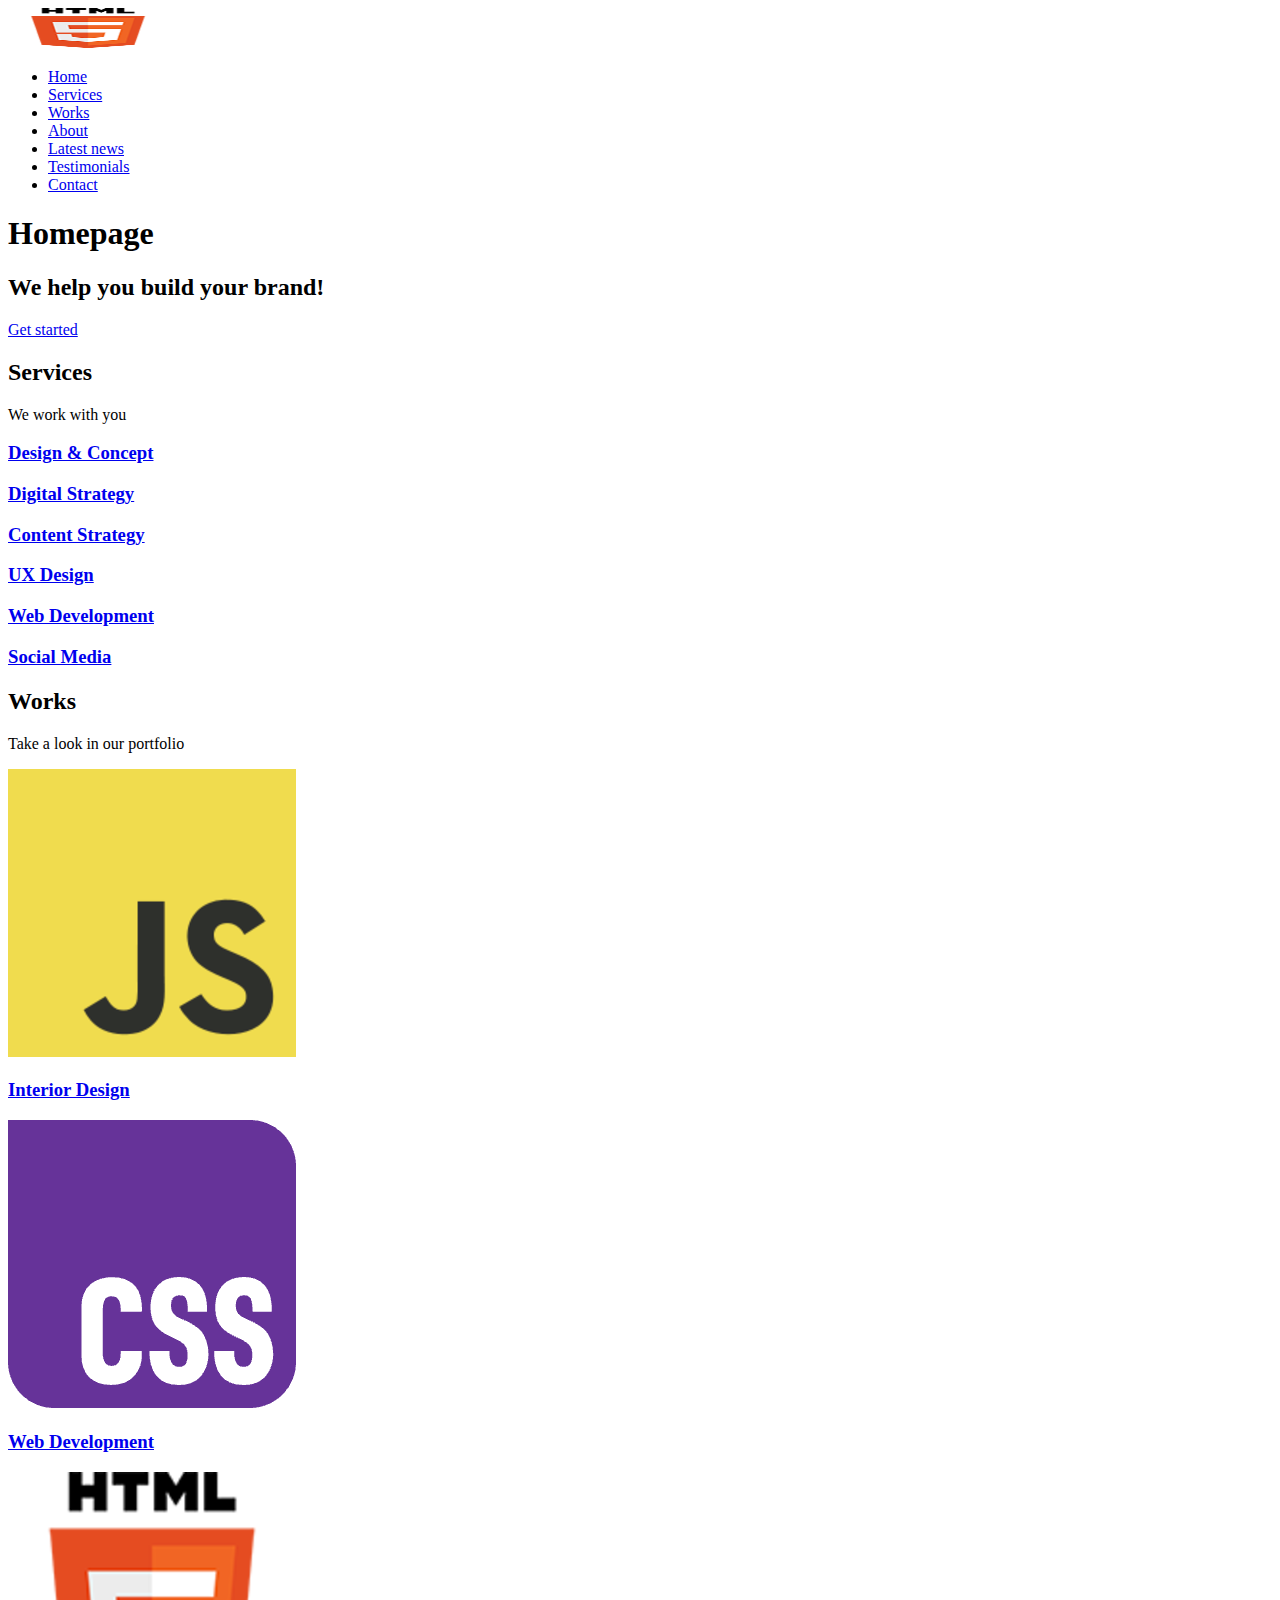
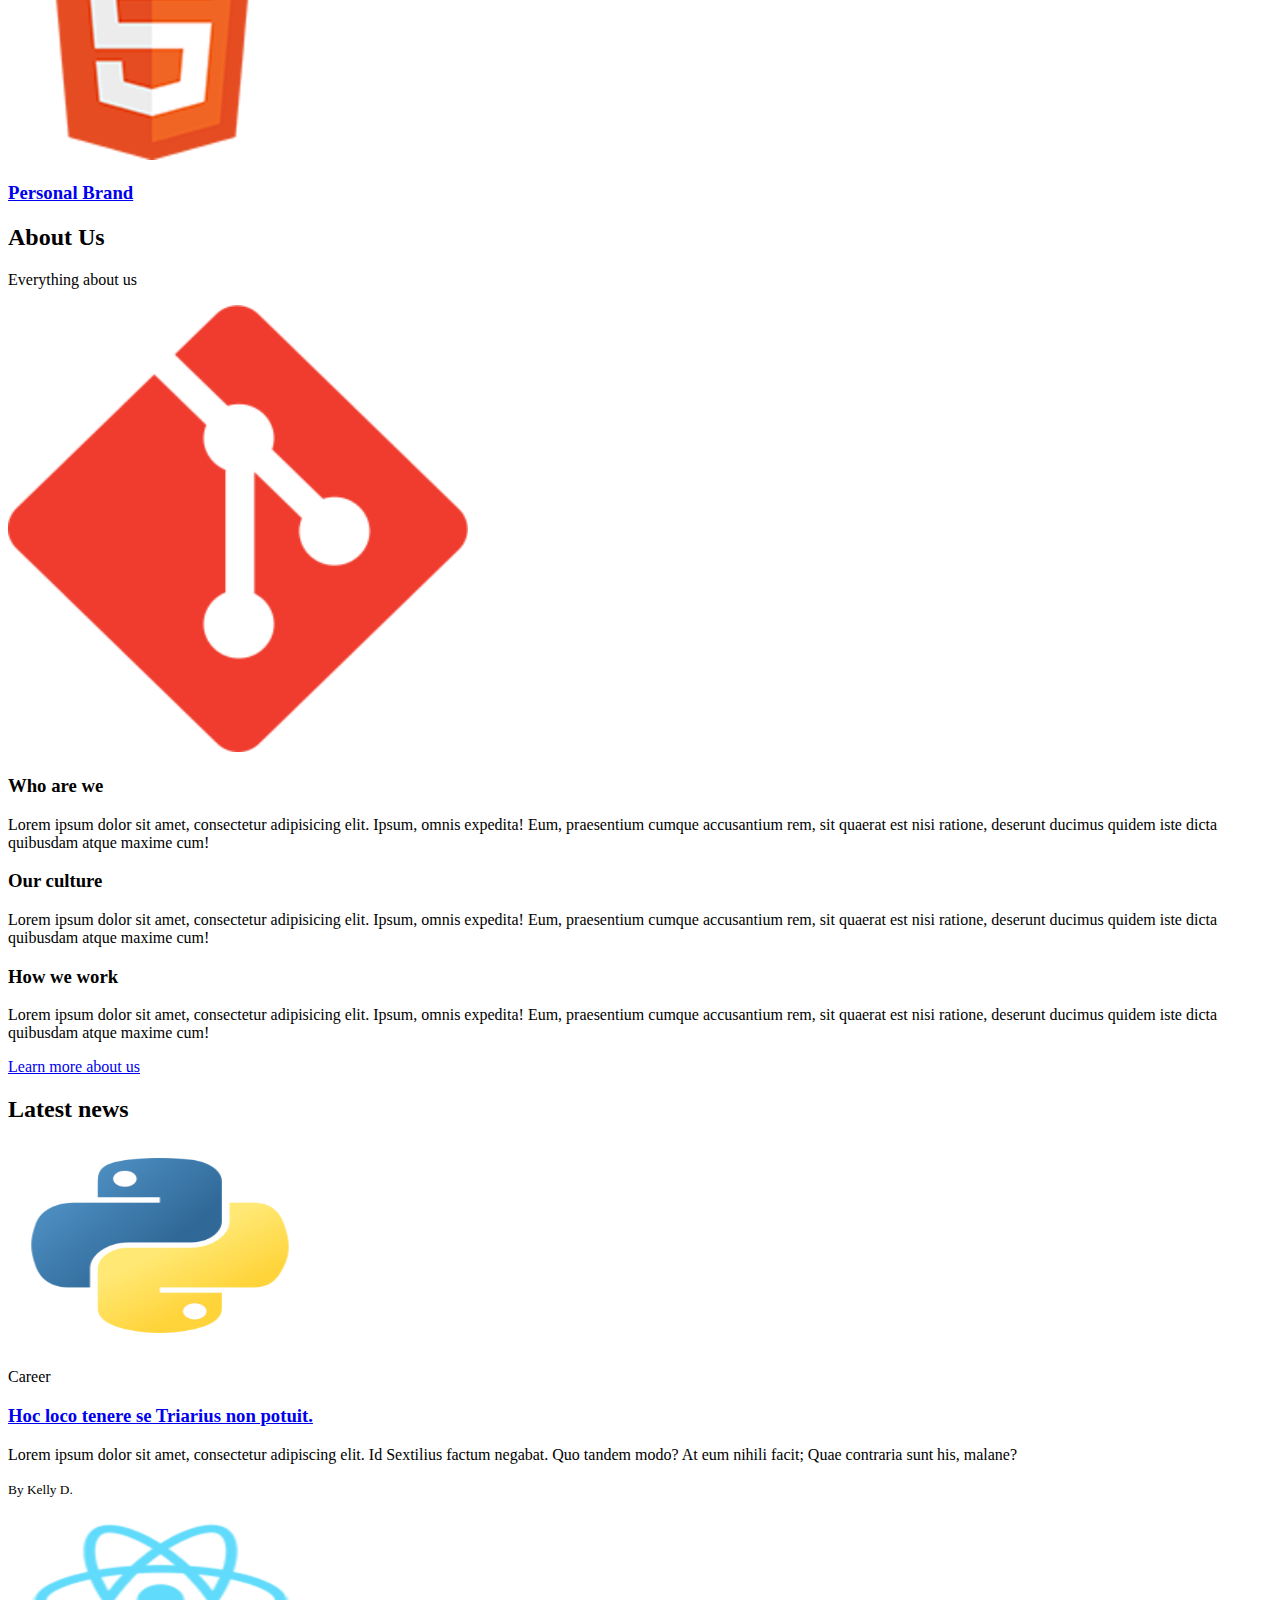
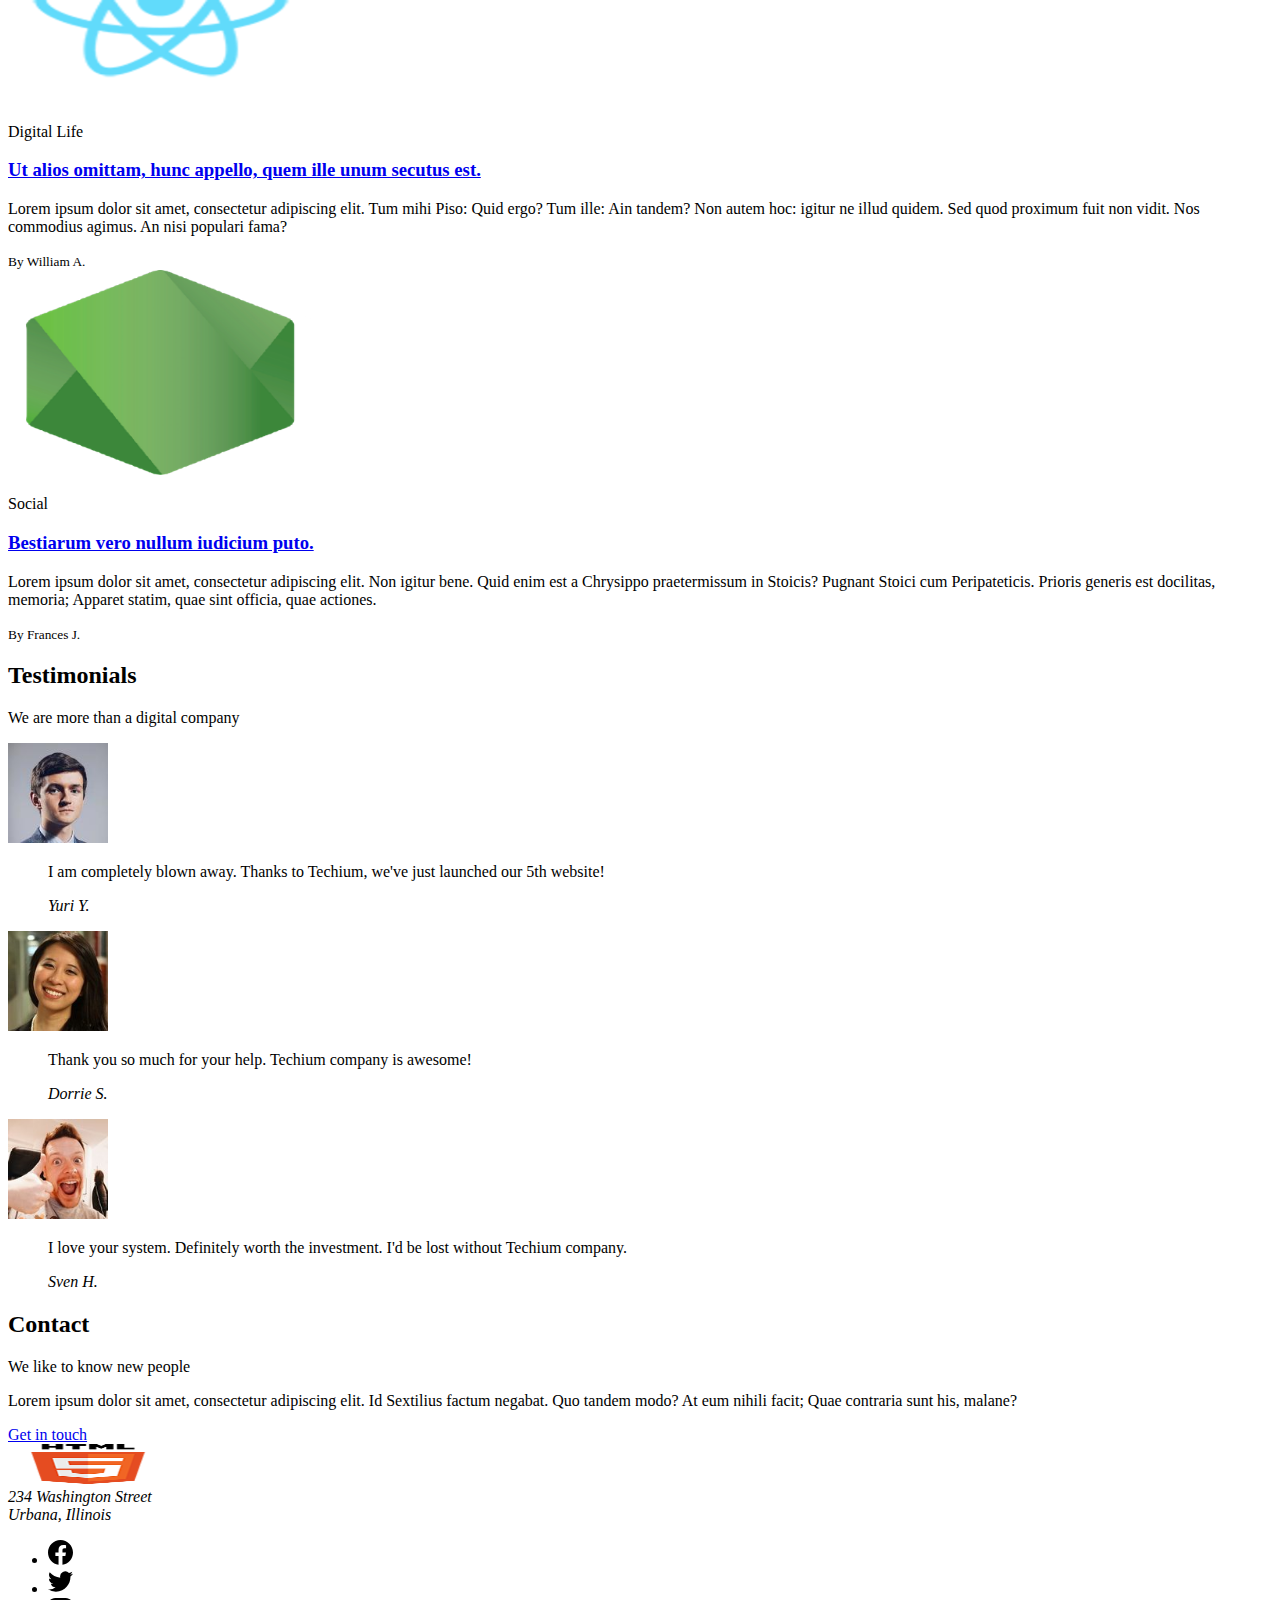
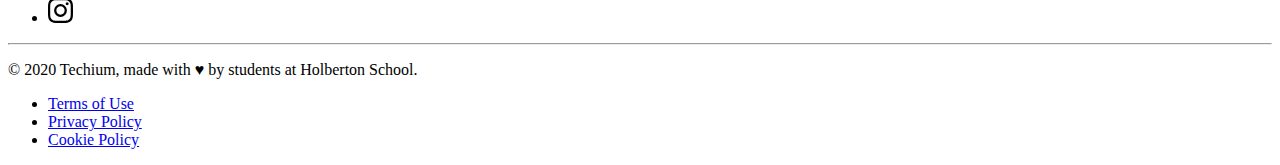
<file: html_advanced/index.html>
<!DOCTYPE html>
<html lang="en" dir="ltr">
    <head>
        <meta charset="utf-8">
        <meta name="viewport" content="width=device-width, initial-scale=1.0, viewport-fit=cover">
        <title>Homepage - Techium</title>
        <meta name="description" content="Techium is a digital agency">
        <link rel="icon" type="image/x-icon" href="./favicon.ico">
        <link rel="icon" type="image/png" href="./favicon.png">
    </head>
    <body>
        <!-- Header -->
        <header>
            <div>
                <div>
                    <a href="/"><img src="./logo-black.png" alt="Techium logo" width="160" height="40"></a>
                </div>
                <nav>
                    <ul>
                        <li><a href="/">Home</a></li>
                        <li><a href="#services">Services</a></li>
                        <li><a href="#works">Works</a></li>
                        <li><a href="#about">About</a></li>
                        <li><a href="#latest_news">Latest news</a></li>
                        <li><a href="#testimonials">Testimonials</a></li>
                        <li><a href="#contact">Contact</a></li>
                    </ul>
                </nav>
            </div>
        </header>
        <!-- Main -->
        <main>
            <h1>Homepage</h1>
            <!-- Hero section -->
            <section>
                <div>
                    <h2>We help you build your brand!</h2>
                    <a href="#">Get started</a>
                </div>
            </section>
            <!-- Services section -->
            <section>
                <div>
                    <header>
                        <h2>Services</h2>
                        <p>We work with you</p>
                    </header>
                    <div>
                        <h3><a href="#">Design & Concept</a></h3>
                        <h3><a href="#">Digital Strategy</a></h3>
                        <h3><a href="#">Content Strategy</a></h3>
                        <h3><a href="#">UX Design</a></h3>
                        <h3><a href="#">Web Development</a></h3>
                        <h3><a href="#">Social Media</a></h3>
                    </div>
                </div>
            </section>
            <!-- Works section -->
            <section>
                <div>
                    <header>
                        <h2>Works</h2>
                        <p>Take a look in our portfolio</p>
                    </header>
                    <div>
                        <article>
                            <div><img src="./images/pic-work-01.jpg" alt=""></div>
                            <h3><a href="#">Interior Design</a></h3>
                        </article>
                        <article>
                            <div><img src="./images/pic-work-02.jpg" alt=""></div>
                            <h3><a href="#">Web Development</a></h3>
                        </article>
                        <article>
                            <div><img src="./images/pic-work-03.jpg" alt=""></div>
                            <h3><a href="#">Personal Brand</a></h3>
                        </article>
                    </div>
                </div>
            </section>
            <!-- About Us section -->
            <section>
                <div>
                    <header>
                        <h2>About Us</h2>
                        <p>Everything about us</p>
                    </header>
                    <div>
                        <img src="./images/pic-about-us.jpg" alt="" width="460" height="447">
                        <h3>Who are we</h3>
                        <p>Lorem ipsum dolor sit amet, consectetur adipisicing elit. Ipsum, omnis expedita! Eum, praesentium cumque accusantium rem, sit quaerat est nisi ratione, deserunt ducimus quidem iste dicta quibusdam atque maxime cum!</p>
                        <h3>Our culture</h3>
                        <p>Lorem ipsum dolor sit amet, consectetur adipisicing elit. Ipsum, omnis expedita! Eum, praesentium cumque accusantium rem, sit quaerat est nisi ratione, deserunt ducimus quidem iste dicta quibusdam atque maxime cum!</p>
                        <h3>How we work</h3>
                        <p>Lorem ipsum dolor sit amet, consectetur adipisicing elit. Ipsum, omnis expedita! Eum, praesentium cumque accusantium rem, sit quaerat est nisi ratione, deserunt ducimus quidem iste dicta quibusdam atque maxime cum!</p>
                    </div>
                    <a href="about.html">Learn more about us</a>
                </div>
            </section>
            <!-- Latest news section -->
            <section>
                <div>
                    <header>
                        <h2>Latest news</h2>
                    </header>
                    <div>
                        <article>
                            <div><img src="./images/pic-blog-01.jpg" alt="" width="305" height="205"></div>
                            <p>Career</p>
                            <h3><a href="#">Hoc loco tenere se Triarius non potuit.</a></h3>
                            <p>Lorem ipsum dolor sit amet, consectetur adipiscing elit. Id Sextilius factum negabat. Quo tandem modo? At eum nihili facit; Quae contraria sunt his, malane?</p>
                            <small>By Kelly D.</small>
                        </article>
                        <article>
                            <div><img src="./images/pic-blog-02.jpg" alt="" width="305" height="205"></div>
                            <p>Digital Life</p>
                            <h3><a href="#">Ut alios omittam, hunc appello, quem ille unum secutus est.</a></h3>
                            <p>Lorem ipsum dolor sit amet, consectetur adipiscing elit. Tum mihi Piso: Quid ergo? Tum ille: Ain tandem? Non autem hoc: igitur ne illud quidem. Sed quod proximum fuit non vidit. Nos commodius agimus. An nisi populari fama?</p>
                            <small>By William A.</small>
                        </article>
                        <article>
                            <div><img src="./images/pic-blog-03.jpg" alt="" width="305" height="205"></div>
                            <p>Social</p>
                            <h3><a href="#">Bestiarum vero nullum iudicium puto.</a></h3>
                            <p>Lorem ipsum dolor sit amet, consectetur adipiscing elit. Non igitur bene. Quid enim est a Chrysippo praetermissum in Stoicis? Pugnant Stoici cum Peripateticis. Prioris generis est docilitas, memoria; Apparet statim, quae sint officia, quae actiones.</p>
                            <small>By Frances J.</small>
                        </article>
                    </div>
                </div>
            </section>
            <!-- Testimonials section -->
            <section>
                <div>
                    <header>
                        <h2>Testimonials</h2>
                        <p>We are more than a digital company</p>
                    </header>
                    <div>
                        <article>
                            <img src="./images/pic-person-01.jpg" alt="Yuri Y. avatar" width="100" height="100">
                            <blockquote>
                                <p>I am completely blown away. Thanks to Techium, we've just launched our 5th website!</p>
                                <cite>Yuri Y.</cite>
                            </blockquote>
                        </article>
                        <article>
                            <img src="./images/pic-person-02.jpg" alt="Dorrie S. avatar" width="100" height="100">
                            <blockquote>
                                <p>Thank you so much for your help. Techium company is awesome!</p>
                                <cite>Dorrie S.</cite>
                            </blockquote>
                        </article>
                        <article>
                            <img src="./images/pic-person-03.jpg" alt="Sven H. avatar" width="100" height="100">
                            <blockquote>
                                <p>I love your system. Definitely worth the investment. I'd be lost without Techium company.</p>
                                <cite>Sven H.</cite>
                            </blockquote>
                        </article>
                    </div>
                </div>
            </section>
            <!-- Contact section -->
            <section>
                <div>
                    <header>
                        <h2>Contact</h2>
                        <p>We like to know new people</p>
                    </header>
                    <div>
                        <p>Lorem ipsum dolor sit amet, consectetur adipiscing elit. Id Sextilius factum negabat. Quo tandem modo? At eum nihili facit; Quae contraria sunt his, malane?</p>
                    </div>
                    <a href="contact.html">Get in touch</a>
                </div>
            </section>
        </main>
        <!-- Footer -->
        <footer>
            <img src="./logo-black.png" alt="Techium logo" width="160" height="40">
            <address>234 Washington Street<br>Urbana, Illinois</address>
            <div>
                <ul>
                    <li><a href="https://www.facebook.com/HolbertonSchool/"><svg viewBox="0 0 24 24" xmlns="http://www.w3.org/2000/svg" width="25" height="25"><title>Facebook icon</title><path d="M23.998 12c0-6.628-5.372-12-11.999-12C5.372 0 0 5.372 0 12c0 5.988 4.388 10.952 10.124 11.852v-8.384H7.078v-3.469h3.046V9.356c0-3.008 1.792-4.669 4.532-4.669 1.313 0 2.686.234 2.686.234v2.953H15.83c-1.49 0-1.955.925-1.955 1.874V12h3.328l-.532 3.469h-2.796v8.384c5.736-.9 10.124-5.864 10.124-11.853z"/></svg></a></li>
                    <li><a href="https://twitter.com/holbertonschool"><svg viewBox="0 0 24 24" xmlns="http://www.w3.org/2000/svg" width="25" height="25"><title>Twitter icon</title><path d="M23.954 4.569a10 10 0 0 1-2.825.775 4.958 4.958 0 0 0 2.163-2.723c-.951.555-2.005.959-3.127 1.184a4.92 4.92 0 0 0-8.384 4.482C7.691 8.094 4.066 6.13 1.64 3.161a4.822 4.822 0 0 0-.666 2.475c0 1.71.87 3.213 2.188 4.096a4.904 4.904 0 0 1-2.228-.616v.061a4.923 4.923 0 0 0 3.946 4.827 4.996 4.996 0 0 1-2.212.085 4.937 4.937 0 0 0 4.604 3.417 9.868 9.868 0 0 1-6.102 2.105c-.39 0-.779-.023-1.17-.067a13.995 13.995 0 0 0 7.557 2.209c9.054 0 13.999-7.496 13.999-13.986 0-.209 0-.42-.015-.63a9.936 9.936 0 0 0 2.46-2.548l-.047-.02z"/></svg></a></li>
                    <li><a href="https://www.instagram.com/holbertonschool/"><svg viewBox="0 0 24 24" xmlns="http://www.w3.org/2000/svg" width="25" height="25"><title>Instagram icon</title><path d="M12 0C8.74 0 8.333.015 7.053.072 5.775.132 4.905.333 4.14.63c-.789.306-1.459.717-2.126 1.384S.935 3.35.63 4.14C.333 4.905.131 5.775.072 7.053.012 8.333 0 8.74 0 12s.015 3.667.072 4.947c.06 1.277.261 2.148.558 2.913a5.885 5.885 0 0 0 1.384 2.126A5.868 5.868 0 0 0 4.14 23.37c.766.296 1.636.499 2.913.558C8.333 23.988 8.74 24 12 24s3.667-.015 4.947-.072c1.277-.06 2.148-.262 2.913-.558a5.898 5.898 0 0 0 2.126-1.384 5.86 5.86 0 0 0 1.384-2.126c.296-.765.499-1.636.558-2.913.06-1.28.072-1.687.072-4.947s-.015-3.667-.072-4.947c-.06-1.277-.262-2.149-.558-2.913a5.89 5.89 0 0 0-1.384-2.126A5.847 5.847 0 0 0 19.86.63c-.765-.297-1.636-.499-2.913-.558C15.667.012 15.26 0 12 0zm0 2.16c3.203 0 3.585.016 4.85.071 1.17.055 1.805.249 2.227.415.562.217.96.477 1.382.896.419.42.679.819.896 1.381.164.422.36 1.057.413 2.227.057 1.266.07 1.646.07 4.85s-.015 3.585-.074 4.85c-.061 1.17-.256 1.805-.421 2.227a3.81 3.81 0 0 1-.899 1.382 3.744 3.744 0 0 1-1.38.896c-.42.164-1.065.36-2.235.413-1.274.057-1.649.07-4.859.07-3.211 0-3.586-.015-4.859-.074-1.171-.061-1.816-.256-2.236-.421a3.716 3.716 0 0 1-1.379-.899 3.644 3.644 0 0 1-.9-1.38c-.165-.42-.359-1.065-.42-2.235-.045-1.26-.061-1.649-.061-4.844 0-3.196.016-3.586.061-4.861.061-1.17.255-1.814.42-2.234.21-.57.479-.96.9-1.381.419-.419.81-.689 1.379-.898.42-.166 1.051-.361 2.221-.421 1.275-.045 1.65-.06 4.859-.06l.045.03zm0 3.678a6.162 6.162 0 1 0 0 12.324 6.162 6.162 0 1 0 0-12.324zM12 16c-2.21 0-4-1.79-4-4s1.79-4 4-4 4 1.79 4 4-1.79 4-4 4zm7.846-10.405a1.441 1.441 0 0 1-2.88 0 1.44 1.44 0 0 1 2.88 0z"/></svg></a></li>
                </ul>
            </div>
            <hr>
            <p>© 2020 Techium, made with ♥ by students at Holberton School.</p>
            <div>
                <ul>
                    <li><a href="#">Terms of Use</a></li>
                    <li><a href="#">Privacy Policy</a></li>
                    <li><a href="#">Cookie Policy</a></li>
                </ul>
            </div>
        </footer>
    </body>
</html>
</file>
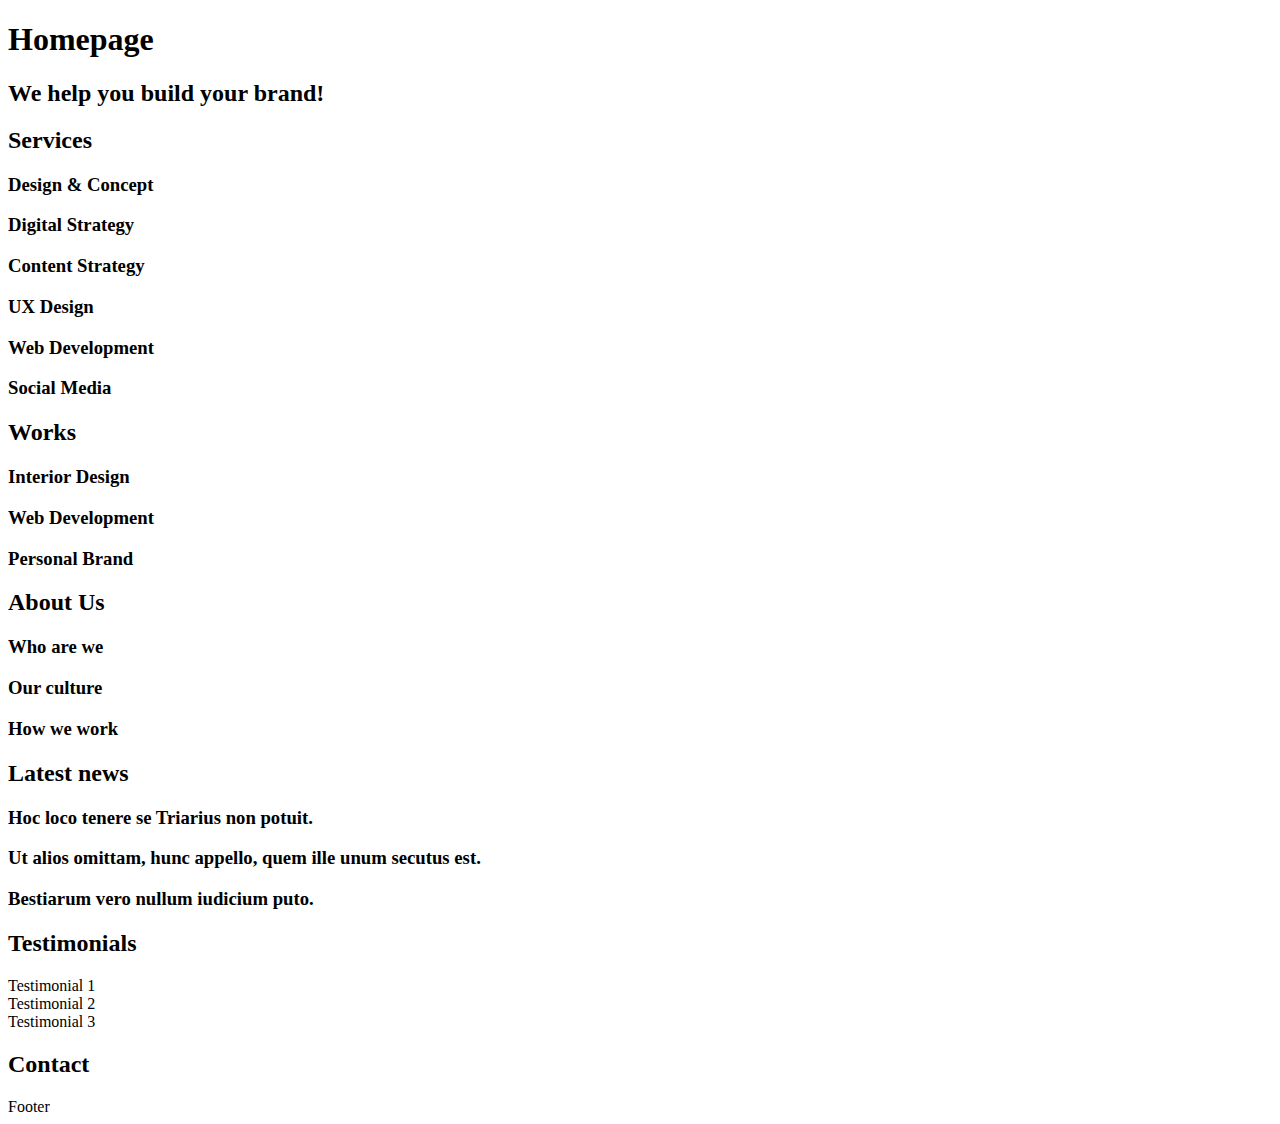
<file: html_advanced/10-index.html>
<!DOCTYPE html>
<html lang="en" dir="ltr">
    <head>
        <meta charset="utf-8">
        <meta name="viewport" content="width=device-width, initial-scale=1.0, viewport-fit=cover">
        <title>Homepage - Techium</title>
        <meta name="description" content="Techium is a digital agency">
        <link rel="icon" type="image/x-icon" href="./favicon.ico">
        <link rel="icon" type="image/png" href="./favicon.png">
    </head>
    <body>
        <header>
            <nav></nav>
        </header>
        <main>
            <h1>Homepage</h1>
            <section><h2>We help you build your brand!</h2></section>
            <section>
                <h2>Services</h2>
                <h3>Design & Concept</h3>
                <h3>Digital Strategy</h3>
                <h3>Content Strategy</h3>
                <h3>UX Design</h3>
                <h3>Web Development</h3>
                <h3>Social Media</h3>
            </section>
            <section>
                <h2>Works</h2>
                <article><h3>Interior Design</h3></article>
                <article><h3>Web Development</h3></article>
                <article><h3>Personal Brand</h3></article>
            </section>
            <section>
                <h2>About Us</h2>
                <h3>Who are we</h3>
                <h3>Our culture</h3>
                <h3>How we work</h3>
            </section>
            <section>
                <h2>Latest news</h2>
                <article><h3>Hoc loco tenere se Triarius non potuit.</h3></article>
                <article><h3>Ut alios omittam, hunc appello, quem ille unum secutus est.</h3></article>
                <article><h3>Bestiarum vero nullum iudicium puto.</h3></article>
            </section>
            <section>
                <h2>Testimonials</h2>
                <article>Testimonial 1</article>
                <article>Testimonial 2</article>
                <article>Testimonial 3</article>
            </section>
            <section><h2>Contact</h2></section>
        </main>
        <footer>Footer</footer>
    </body>
</html>
</file>
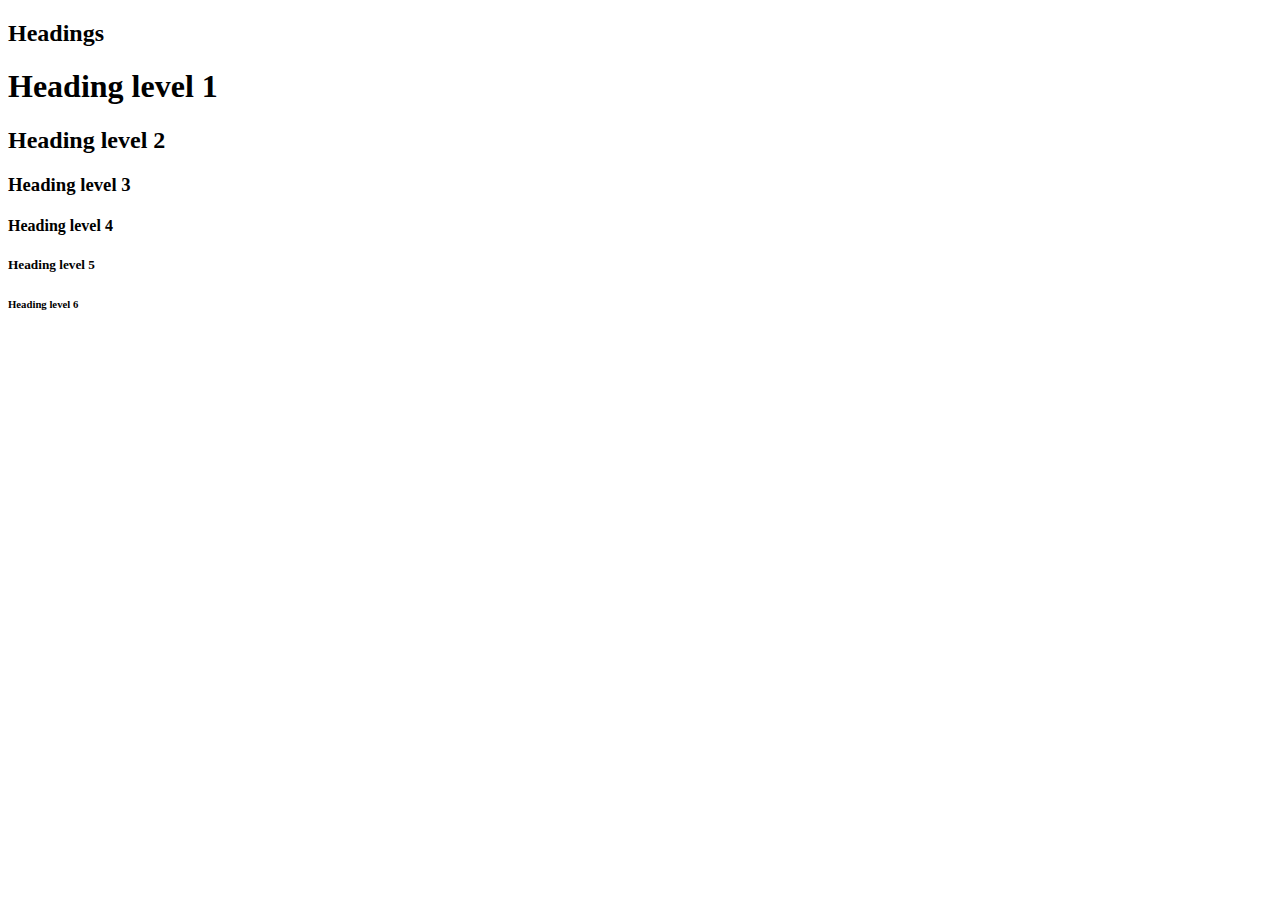
<file: html_advanced/11-styleguide.html>
<!DOCTYPE html>
<html lang="en" dir="ltr">
    <head>
        <meta charset="utf-8">
        <meta name="viewport" content="width=device-width, initial-scale=1.0, viewport-fit=cover">
        <title>Styleguide - Techium</title>
        <meta name="description" content="Techium is a digital agency">
        <link rel="icon" type="image/x-icon" href="./favicon.ico">
        <link rel="icon" type="image/png" href="./favicon.png">
    </head>
    <body>
        <header></header>
        <main>
            <section>
                <header>
                    <h2>Headings</h2>
                </header>
                <h1>Heading level 1</h1>
                <h2>Heading level 2</h2>
                <h3>Heading level 3</h3>
                <h4>Heading level 4</h4>
                <h5>Heading level 5</h5>
                <h6>Heading level 6</h6>
            </section>
        </main>
        <footer></footer>
    </body>
</html>
</file>
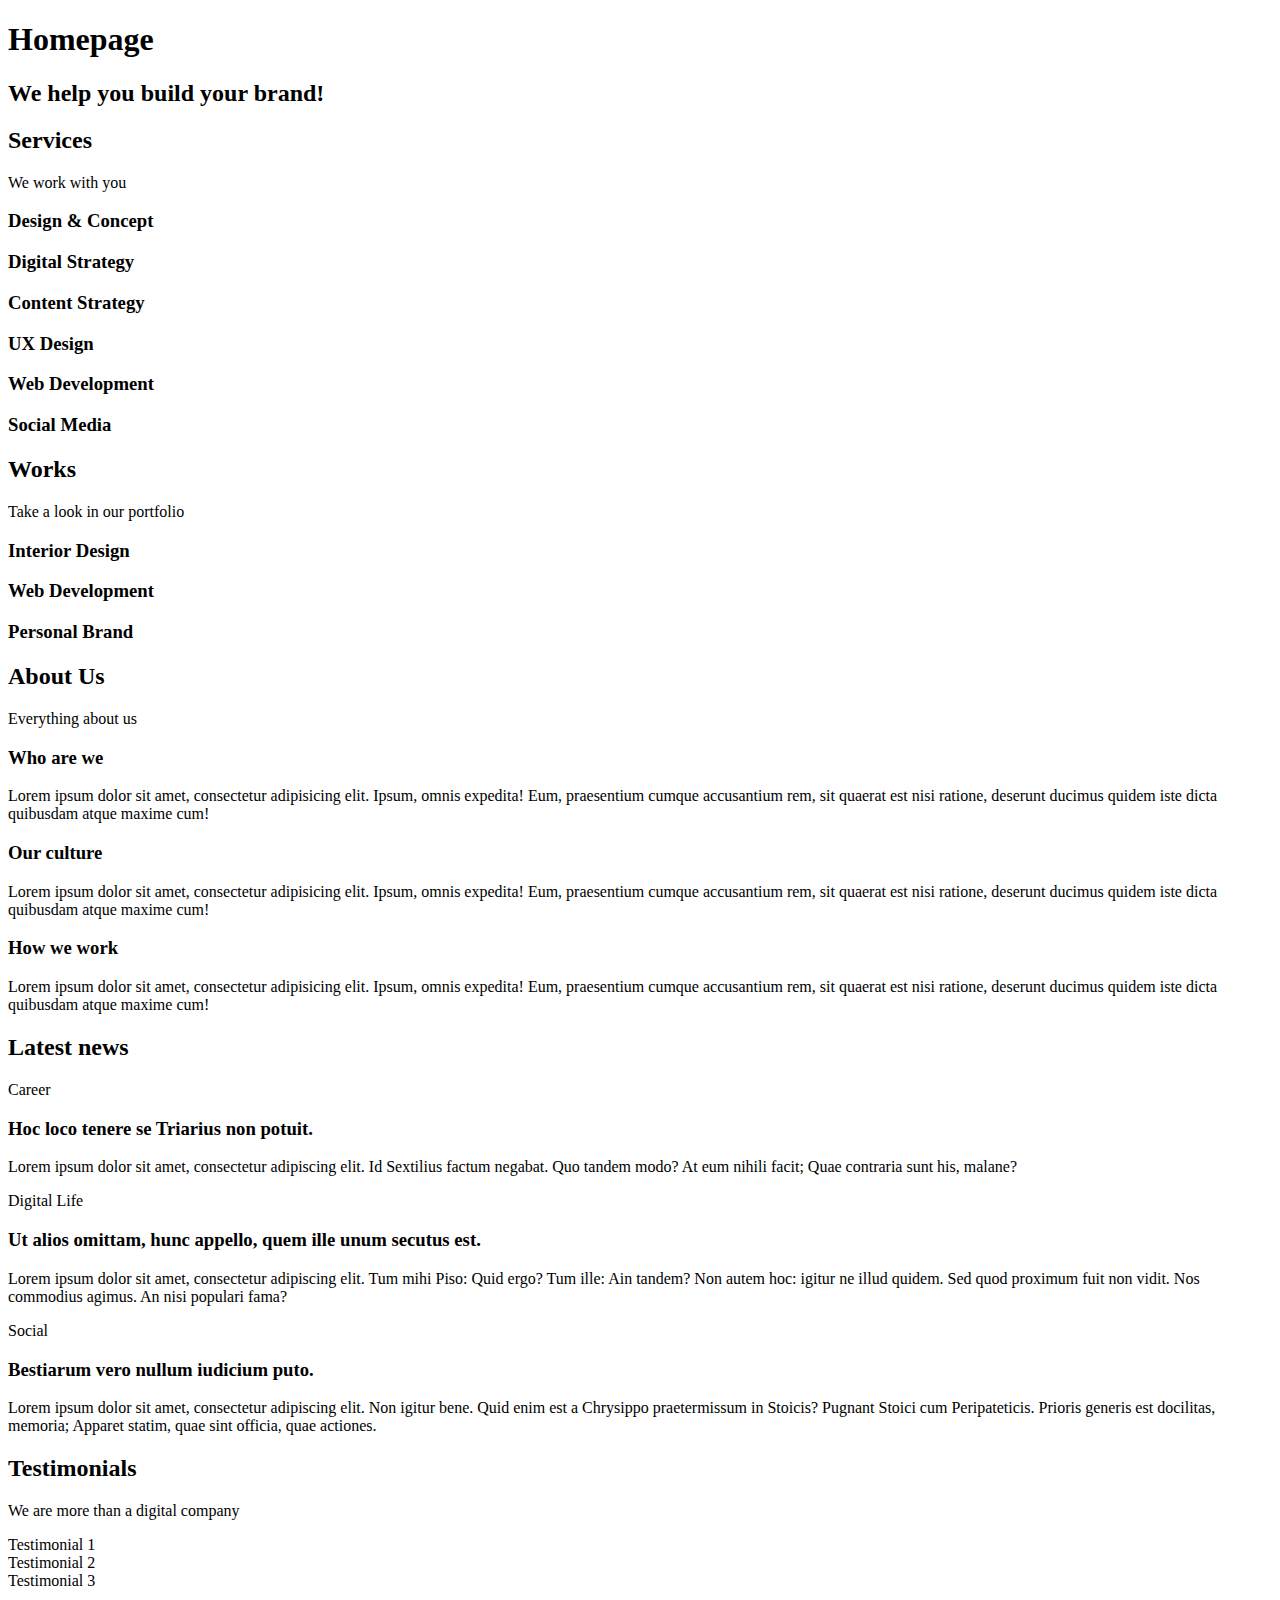
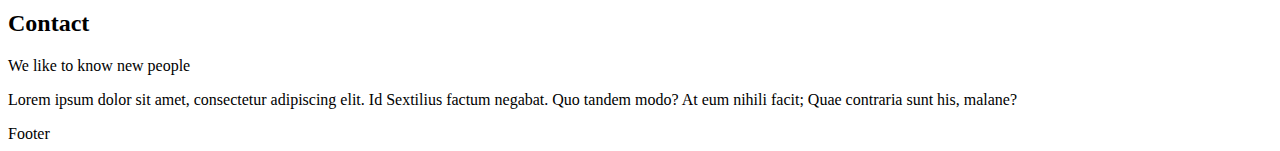
<file: html_advanced/12-index.html>
<!DOCTYPE html>
<html lang="en" dir="ltr">
    <head>
        <meta charset="utf-8">
        <meta name="viewport" content="width=device-width, initial-scale=1.0, viewport-fit=cover">
        <title>Homepage - Techium</title>
        <meta name="description" content="Techium is a digital agency">
        <link rel="icon" type="image/x-icon" href="./favicon.ico">
        <link rel="icon" type="image/png" href="./favicon.png">
    </head>
    <body>
        <header>
            <nav></nav>
        </header>
        <main>
            <h1>Homepage</h1>
            <section><h2>We help you build your brand!</h2></section>
            <section>
                <h2>Services</h2>
                <p>We work with you</p>
                <h3>Design & Concept</h3>
                <h3>Digital Strategy</h3>
                <h3>Content Strategy</h3>
                <h3>UX Design</h3>
                <h3>Web Development</h3>
                <h3>Social Media</h3>
            </section>
            <section>
                <h2>Works</h2>
                <p>Take a look in our portfolio</p>
                <article><h3>Interior Design</h3></article>
                <article><h3>Web Development</h3></article>
                <article><h3>Personal Brand</h3></article>
            </section>
            <section>
                <h2>About Us</h2>
                <p>Everything about us</p>
                <h3>Who are we</h3>
                <p>Lorem ipsum dolor sit amet, consectetur adipisicing elit. Ipsum, omnis expedita! Eum, praesentium cumque accusantium rem, sit quaerat est nisi ratione, deserunt ducimus quidem iste dicta quibusdam atque maxime cum!</p>
                <h3>Our culture</h3>
                <p>Lorem ipsum dolor sit amet, consectetur adipisicing elit. Ipsum, omnis expedita! Eum, praesentium cumque accusantium rem, sit quaerat est nisi ratione, deserunt ducimus quidem iste dicta quibusdam atque maxime cum!</p>
                <h3>How we work</h3>
                <p>Lorem ipsum dolor sit amet, consectetur adipisicing elit. Ipsum, omnis expedita! Eum, praesentium cumque accusantium rem, sit quaerat est nisi ratione, deserunt ducimus quidem iste dicta quibusdam atque maxime cum!</p>
            </section>
            <section>
                <h2>Latest news</h2>
                <article>
                    <p>Career</p>
                    <h3>Hoc loco tenere se Triarius non potuit.</h3>
                    <p>Lorem ipsum dolor sit amet, consectetur adipiscing elit. Id Sextilius factum negabat. Quo tandem modo? At eum nihili facit; Quae contraria sunt his, malane?</p>
                </article>
                <article>
                    <p>Digital Life</p>
                    <h3>Ut alios omittam, hunc appello, quem ille unum secutus est.</h3>
                    <p>Lorem ipsum dolor sit amet, consectetur adipiscing elit. Tum mihi Piso: Quid ergo? Tum ille: Ain tandem? Non autem hoc: igitur ne illud quidem. Sed quod proximum fuit non vidit. Nos commodius agimus. An nisi populari fama?</p>
                </article>
                <article>
                    <p>Social</p>
                    <h3>Bestiarum vero nullum iudicium puto.</h3>
                    <p>Lorem ipsum dolor sit amet, consectetur adipiscing elit. Non igitur bene. Quid enim est a Chrysippo praetermissum in Stoicis? Pugnant Stoici cum Peripateticis. Prioris generis est docilitas, memoria; Apparet statim, quae sint officia, quae actiones.</p>
                </article>
            </section>
            <section>
                <h2>Testimonials</h2>
                <p>We are more than a digital company</p>
                <article>Testimonial 1</article>
                <article>Testimonial 2</article>
                <article>Testimonial 3</article>
            </section>
            <section>
                <h2>Contact</h2>
                <p>We like to know new people</p>
                <p>Lorem ipsum dolor sit amet, consectetur adipiscing elit. Id Sextilius factum negabat. Quo tandem modo? At eum nihili facit; Quae contraria sunt his, malane?</p>
            </section>
        </main>
        <footer>Footer</footer>
    </body>
</html>
</file>
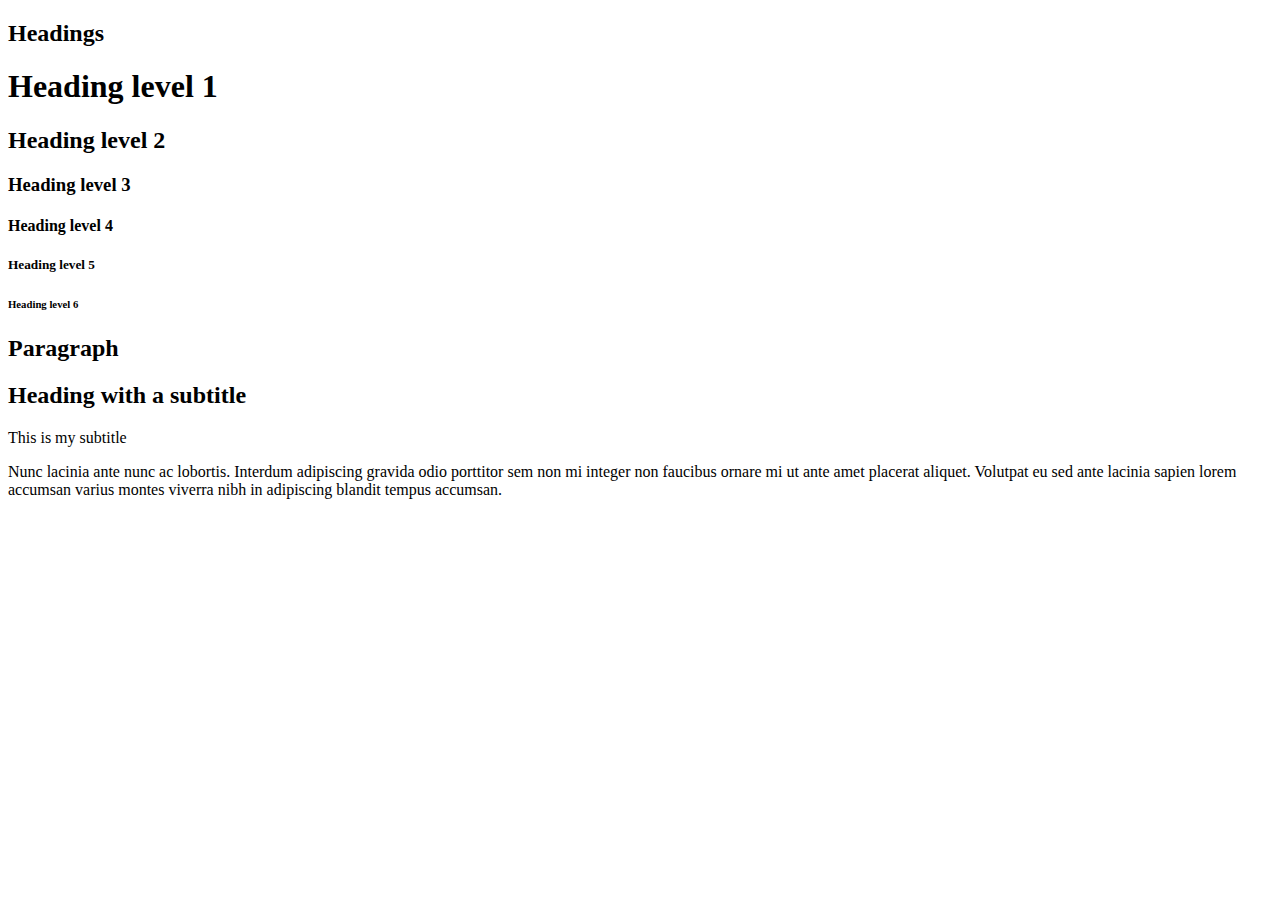
<file: html_advanced/13-styleguide.html>
<!DOCTYPE html>
<html lang="en" dir="ltr">
    <head>
        <meta charset="utf-8">
        <meta name="viewport" content="width=device-width, initial-scale=1.0, viewport-fit=cover">
        <title>Styleguide - Techium</title>
        <meta name="description" content="Techium is a digital agency">
        <link rel="icon" type="image/x-icon" href="./favicon.ico">
        <link rel="icon" type="image/png" href="./favicon.png">
    </head>
    <body>
        <header></header>
        <main>
            <section>
                <header>
                    <h2>Headings</h2>
                </header>
                <h1>Heading level 1</h1>
                <h2>Heading level 2</h2>
                <h3>Heading level 3</h3>
                <h4>Heading level 4</h4>
                <h5>Heading level 5</h5>
                <h6>Heading level 6</h6>
            </section>
            <section>
                <header>
                    <h2>Paragraph</h2>
                </header>
                <h2>Heading with a subtitle</h2>
                <p>This is my subtitle</p>
                <p>Nunc lacinia ante nunc ac lobortis. Interdum adipiscing gravida odio porttitor sem non mi integer non faucibus ornare mi ut ante amet placerat aliquet. Volutpat eu sed ante lacinia sapien lorem accumsan varius montes viverra nibh in adipiscing blandit tempus accumsan.</p>
            </section>
        </main>
        <footer></footer>
    </body>
</html>
</file>
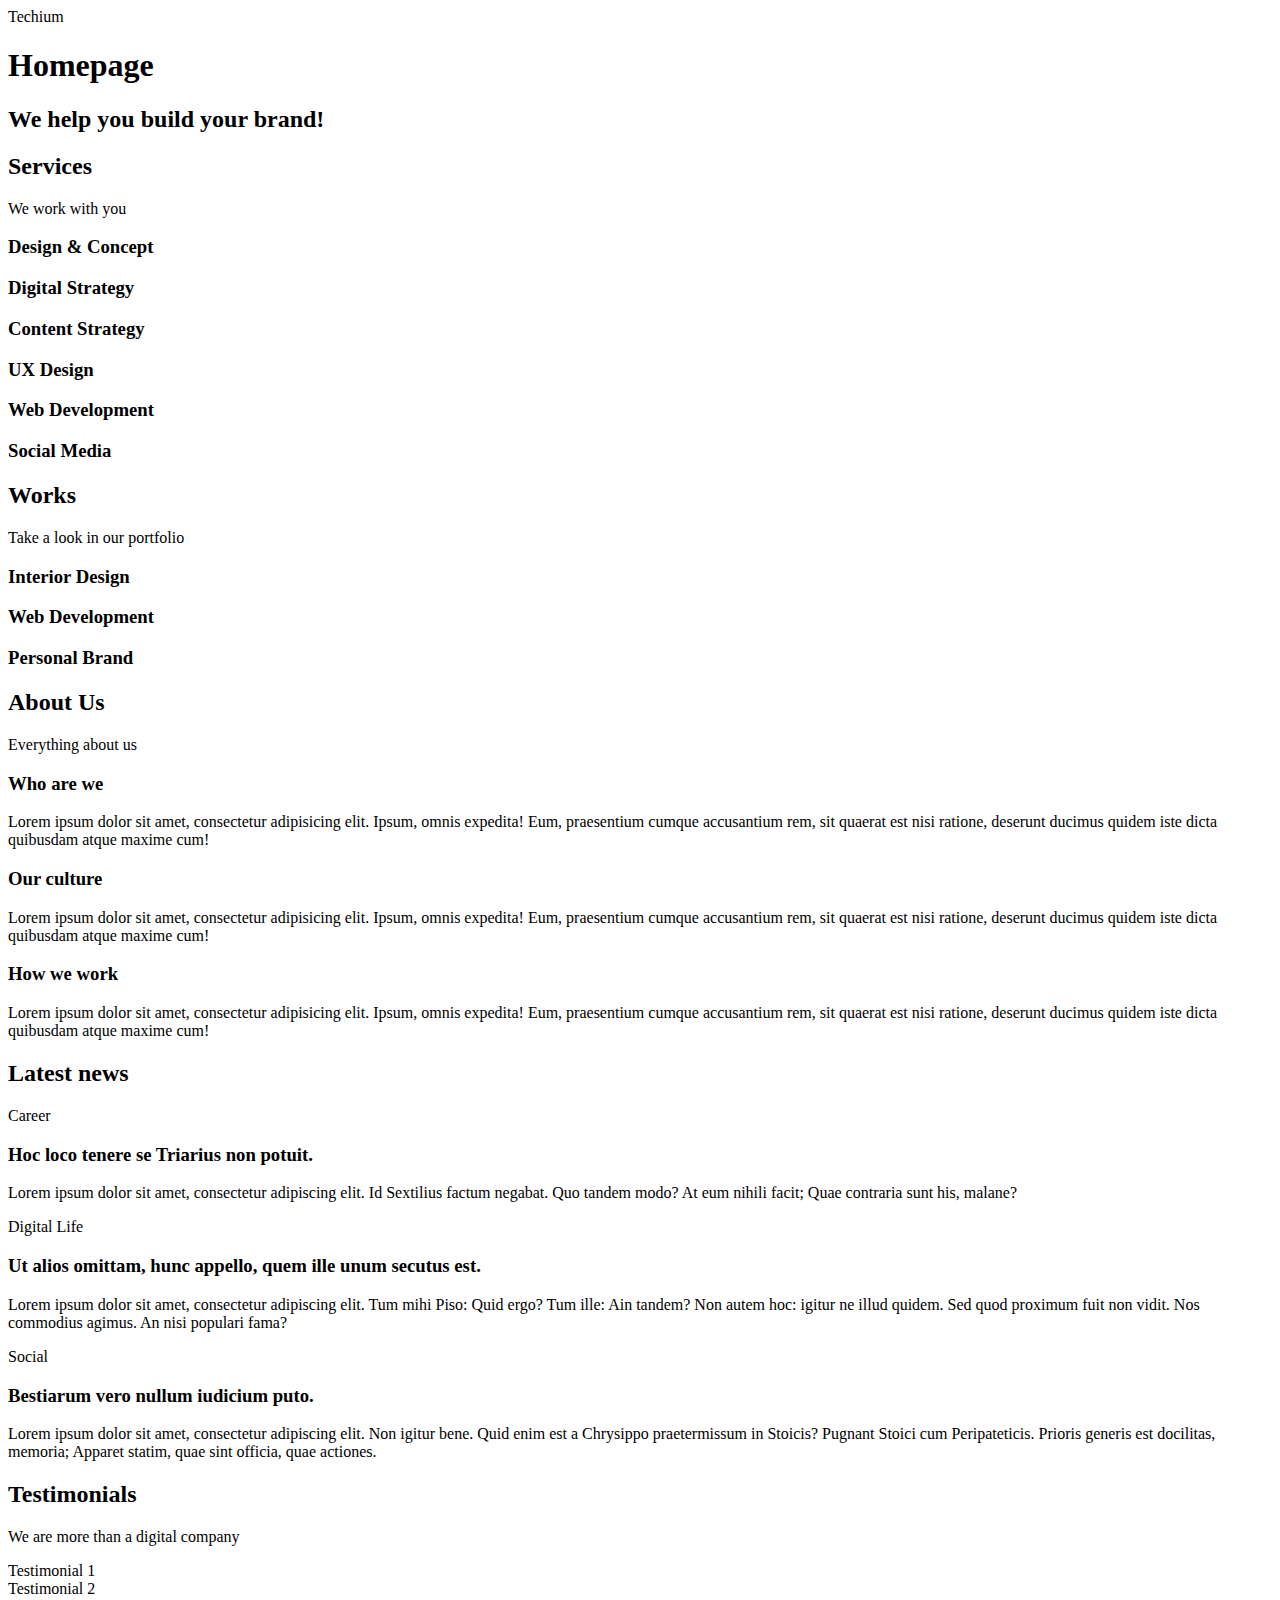
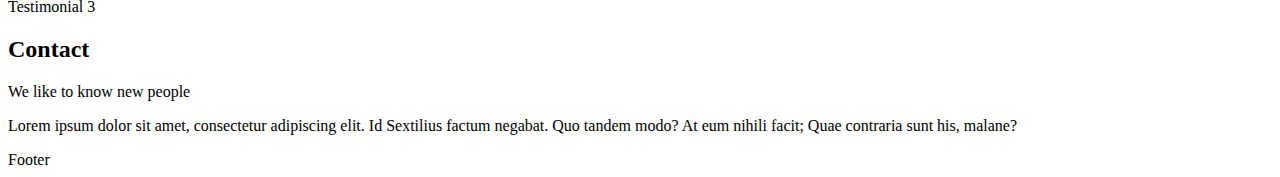
<file: html_advanced/14-index.html>
<!DOCTYPE html>
<html lang="en" dir="ltr">
    <head>
        <meta charset="utf-8">
        <meta name="viewport" content="width=device-width, initial-scale=1.0, viewport-fit=cover">
        <title>Homepage - Techium</title>
        <meta name="description" content="Techium is a digital agency">
        <link rel="icon" type="image/x-icon" href="./favicon.ico">
        <link rel="icon" type="image/png" href="./favicon.png">
    </head>
    <body>
        <header>
            <span>Techium</span>
            <nav></nav>
        </header>
        <main>
            <h1>Homepage</h1>
            <section><h2>We help you build your brand!</h2></section>
            <section>
                <h2>Services</h2>
                <p>We work with you</p>
                <h3>Design & Concept</h3>
                <h3>Digital Strategy</h3>
                <h3>Content Strategy</h3>
                <h3>UX Design</h3>
                <h3>Web Development</h3>
                <h3>Social Media</h3>
            </section>
            <section>
                <h2>Works</h2>
                <p>Take a look in our portfolio</p>
                <article><h3>Interior Design</h3></article>
                <article><h3>Web Development</h3></article>
                <article><h3>Personal Brand</h3></article>
            </section>
            <section>
                <h2>About Us</h2>
                <p>Everything about us</p>
                <h3>Who are we</h3>
                <p>Lorem ipsum dolor sit amet, consectetur adipisicing elit. Ipsum, omnis expedita! Eum, praesentium cumque accusantium rem, sit quaerat est nisi ratione, deserunt ducimus quidem iste dicta quibusdam atque maxime cum!</p>
                <h3>Our culture</h3>
                <p>Lorem ipsum dolor sit amet, consectetur adipisicing elit. Ipsum, omnis expedita! Eum, praesentium cumque accusantium rem, sit quaerat est nisi ratione, deserunt ducimus quidem iste dicta quibusdam atque maxime cum!</p>
                <h3>How we work</h3>
                <p>Lorem ipsum dolor sit amet, consectetur adipisicing elit. Ipsum, omnis expedita! Eum, praesentium cumque accusantium rem, sit quaerat est nisi ratione, deserunt ducimus quidem iste dicta quibusdam atque maxime cum!</p>
            </section>
            <section>
                <h2>Latest news</h2>
                <article>
                    <p>Career</p>
                    <h3>Hoc loco tenere se Triarius non potuit.</h3>
                    <p>Lorem ipsum dolor sit amet, consectetur adipiscing elit. Id Sextilius factum negabat. Quo tandem modo? At eum nihili facit; Quae contraria sunt his, malane?</p>
                </article>
                <article>
                    <p>Digital Life</p>
                    <h3>Ut alios omittam, hunc appello, quem ille unum secutus est.</h3>
                    <p>Lorem ipsum dolor sit amet, consectetur adipiscing elit. Tum mihi Piso: Quid ergo? Tum ille: Ain tandem? Non autem hoc: igitur ne illud quidem. Sed quod proximum fuit non vidit. Nos commodius agimus. An nisi populari fama?</p>
                </article>
                <article>
                    <p>Social</p>
                    <h3>Bestiarum vero nullum iudicium puto.</h3>
                    <p>Lorem ipsum dolor sit amet, consectetur adipiscing elit. Non igitur bene. Quid enim est a Chrysippo praetermissum in Stoicis? Pugnant Stoici cum Peripateticis. Prioris generis est docilitas, memoria; Apparet statim, quae sint officia, quae actiones.</p>
                </article>
            </section>
            <section>
                <h2>Testimonials</h2>
                <p>We are more than a digital company</p>
                <article>Testimonial 1</article>
                <article>Testimonial 2</article>
                <article>Testimonial 3</article>
            </section>
            <section>
                <h2>Contact</h2>
                <p>We like to know new people</p>
                <p>Lorem ipsum dolor sit amet, consectetur adipiscing elit. Id Sextilius factum negabat. Quo tandem modo? At eum nihili facit; Quae contraria sunt his, malane?</p>
            </section>
        </main>
        <footer>Footer</footer>
    </body>
</html>
</file>
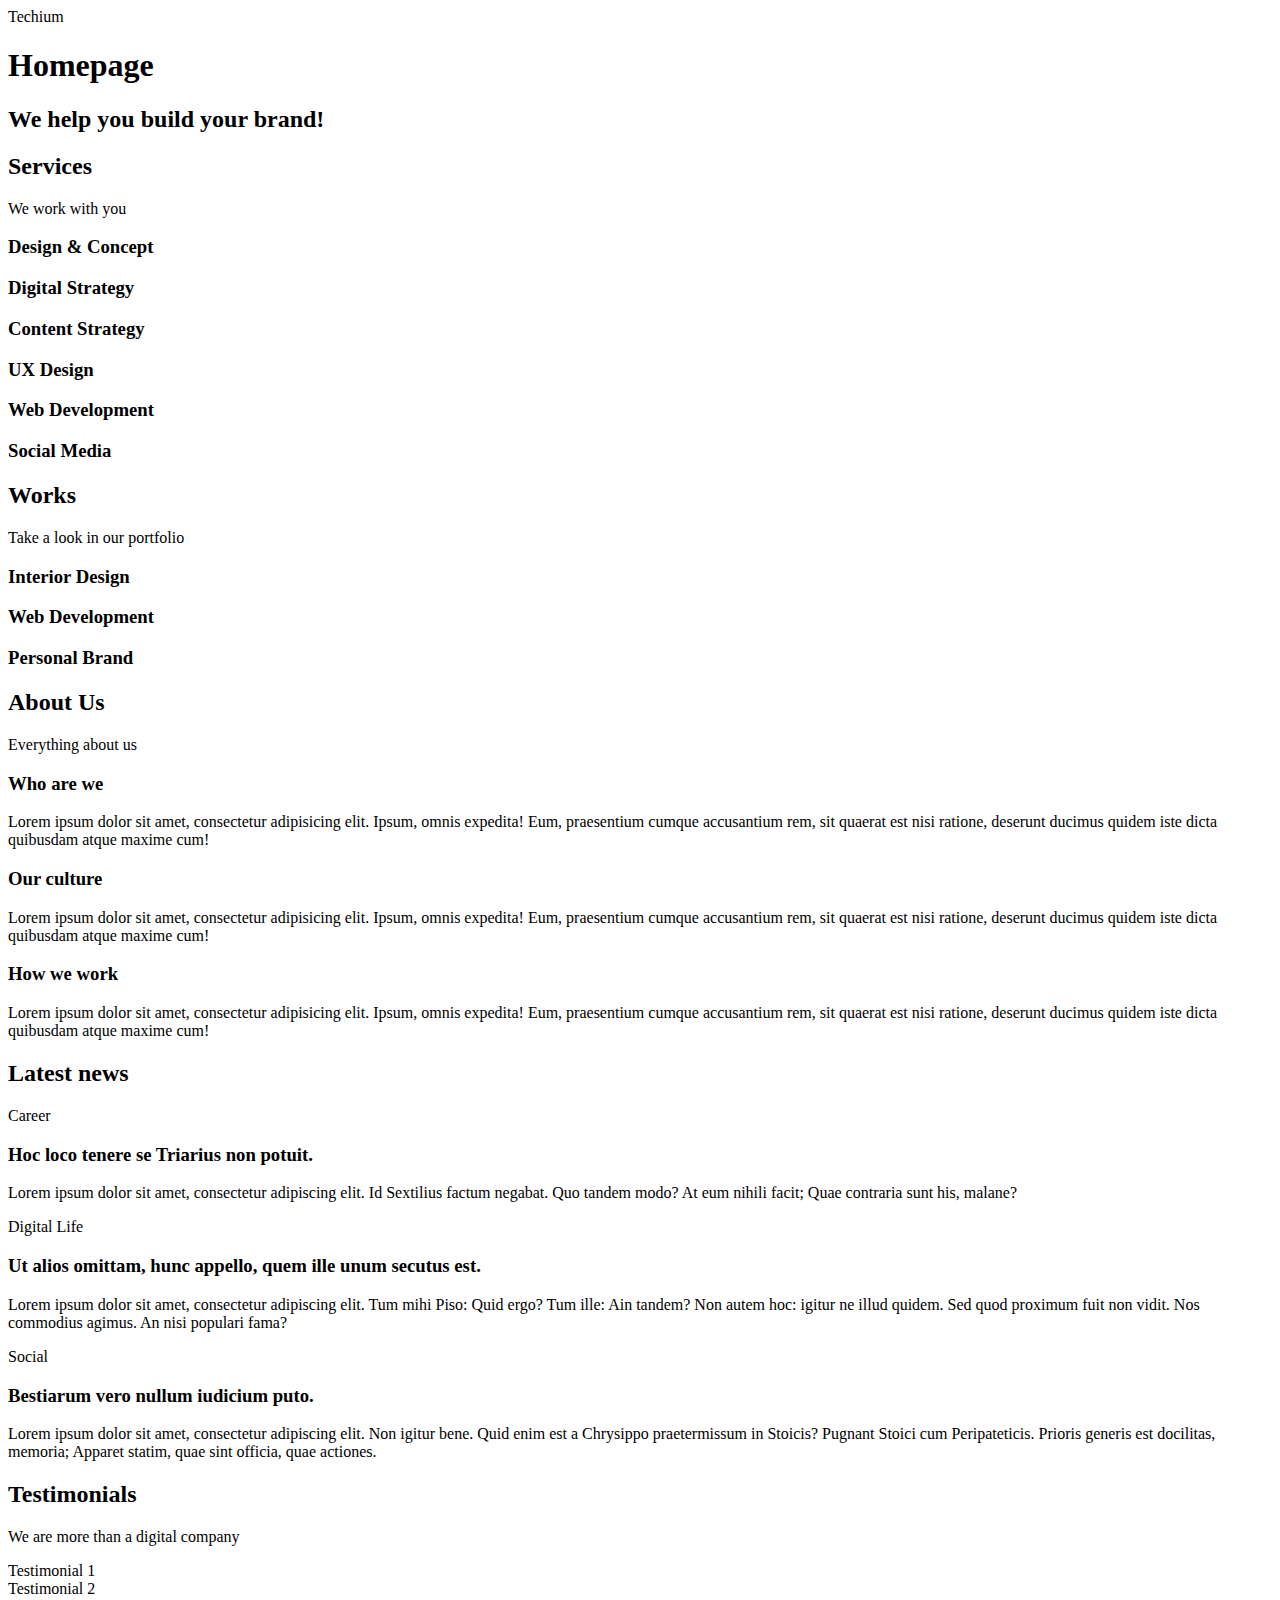
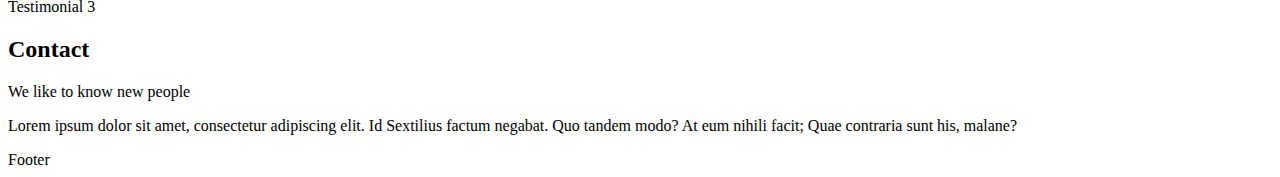
<file: html_advanced/15-index.html>
<!DOCTYPE html>
<html lang="en" dir="ltr">
    <head>
        <meta charset="utf-8">
        <meta name="viewport" content="width=device-width, initial-scale=1.0, viewport-fit=cover">
        <title>Homepage - Techium</title>
        <meta name="description" content="Techium is a digital agency">
        <link rel="icon" type="image/x-icon" href="./favicon.ico">
        <link rel="icon" type="image/png" href="./favicon.png">
    </head>
    <body>
        <header>
            <div>
                <span>Techium</span>
                <nav></nav>
            </div>
        </header>
        <main>
            <h1>Homepage</h1>
            <section>
                <div>
                    <h2>We help you build your brand!</h2>
                </div>
            </section>
            <section>
                <div>
                    <h2>Services</h2>
                    <p>We work with you</p>
                    <h3>Design & Concept</h3>
                    <h3>Digital Strategy</h3>
                    <h3>Content Strategy</h3>
                    <h3>UX Design</h3>
                    <h3>Web Development</h3>
                    <h3>Social Media</h3>
                </div>
            </section>
            <section>
                <div>
                    <h2>Works</h2>
                    <p>Take a look in our portfolio</p>
                    <article><h3>Interior Design</h3></article>
                    <article><h3>Web Development</h3></article>
                    <article><h3>Personal Brand</h3></article>
                </div>
            </section>
            <section>
                <div>
                    <h2>About Us</h2>
                    <p>Everything about us</p>
                    <h3>Who are we</h3>
                    <p>Lorem ipsum dolor sit amet, consectetur adipisicing elit. Ipsum, omnis expedita! Eum, praesentium cumque accusantium rem, sit quaerat est nisi ratione, deserunt ducimus quidem iste dicta quibusdam atque maxime cum!</p>
                    <h3>Our culture</h3>
                    <p>Lorem ipsum dolor sit amet, consectetur adipisicing elit. Ipsum, omnis expedita! Eum, praesentium cumque accusantium rem, sit quaerat est nisi ratione, deserunt ducimus quidem iste dicta quibusdam atque maxime cum!</p>
                    <h3>How we work</h3>
                    <p>Lorem ipsum dolor sit amet, consectetur adipisicing elit. Ipsum, omnis expedita! Eum, praesentium cumque accusantium rem, sit quaerat est nisi ratione, deserunt ducimus quidem iste dicta quibusdam atque maxime cum!</p>
                </div>
            </section>
            <section>
                <div>
                    <h2>Latest news</h2>
                    <article>
                        <p>Career</p>
                        <h3>Hoc loco tenere se Triarius non potuit.</h3>
                        <p>Lorem ipsum dolor sit amet, consectetur adipiscing elit. Id Sextilius factum negabat. Quo tandem modo? At eum nihili facit; Quae contraria sunt his, malane?</p>
                    </article>
                    <article>
                        <p>Digital Life</p>
                        <h3>Ut alios omittam, hunc appello, quem ille unum secutus est.</h3>
                        <p>Lorem ipsum dolor sit amet, consectetur adipiscing elit. Tum mihi Piso: Quid ergo? Tum ille: Ain tandem? Non autem hoc: igitur ne illud quidem. Sed quod proximum fuit non vidit. Nos commodius agimus. An nisi populari fama?</p>
                    </article>
                    <article>
                        <p>Social</p>
                        <h3>Bestiarum vero nullum iudicium puto.</h3>
                        <p>Lorem ipsum dolor sit amet, consectetur adipiscing elit. Non igitur bene. Quid enim est a Chrysippo praetermissum in Stoicis? Pugnant Stoici cum Peripateticis. Prioris generis est docilitas, memoria; Apparet statim, quae sint officia, quae actiones.</p>
                    </article>
                </div>
            </section>
            <section>
                <div>
                    <h2>Testimonials</h2>
                    <p>We are more than a digital company</p>
                    <article>Testimonial 1</article>
                    <article>Testimonial 2</article>
                    <article>Testimonial 3</article>
                </div>
            </section>
            <section>
                <div>
                    <h2>Contact</h2>
                    <p>We like to know new people</p>
                    <p>Lorem ipsum dolor sit amet, consectetur adipiscing elit. Id Sextilius factum negabat. Quo tandem modo? At eum nihili facit; Quae contraria sunt his, malane?</p>
                </div>
            </section>
        </main>
        <footer>
            <div>Footer</div>
        </footer>
    </body>
</html>
</file>
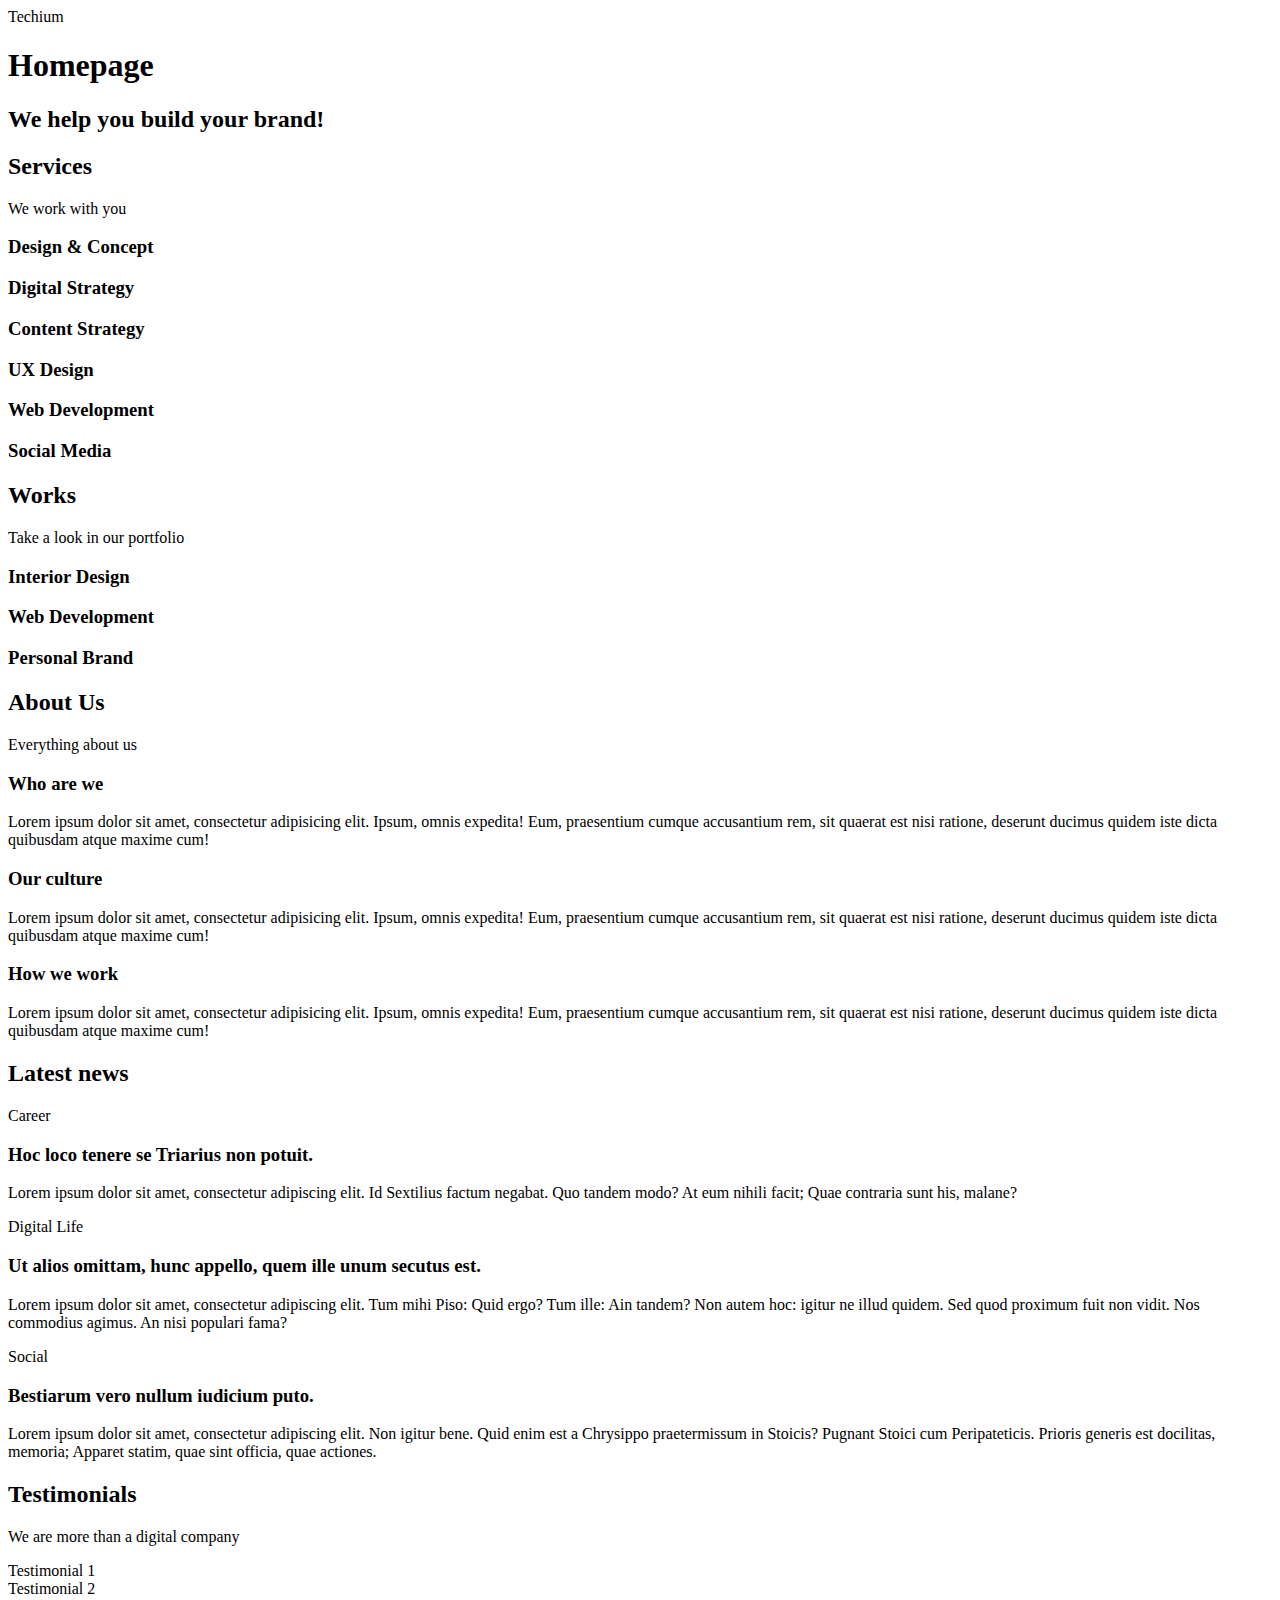
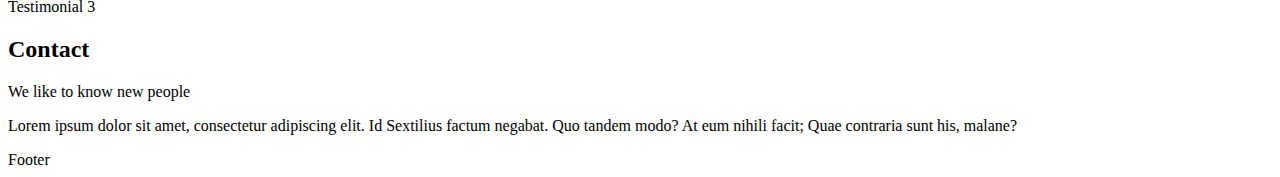
<file: html_advanced/16-index.html>
<!DOCTYPE html>
<html lang="en" dir="ltr">
    <head>
        <meta charset="utf-8">
        <meta name="viewport" content="width=device-width, initial-scale=1.0, viewport-fit=cover">
        <title>Homepage - Techium</title>
        <meta name="description" content="Techium is a digital agency">
        <link rel="icon" type="image/x-icon" href="./favicon.ico">
        <link rel="icon" type="image/png" href="./favicon.png">
    </head>
    <body>
        <header>
            <div>
                <span>Techium</span>
                <nav></nav>
            </div>
        </header>
        <main>
            <h1>Homepage</h1>
            <section>
                <div>
                    <h2>We help you build your brand!</h2>
                </div>
            </section>
            <section>
                <div>
                    <header>
                        <h2>Services</h2>
                        <p>We work with you</p>
                    </header>
                    <div>
                        <h3>Design & Concept</h3>
                        <h3>Digital Strategy</h3>
                        <h3>Content Strategy</h3>
                        <h3>UX Design</h3>
                        <h3>Web Development</h3>
                        <h3>Social Media</h3>
                    </div>
                </div>
            </section>
            <section>
                <div>
                    <header>
                        <h2>Works</h2>
                        <p>Take a look in our portfolio</p>
                    </header>
                    <div>
                        <article><h3>Interior Design</h3></article>
                        <article><h3>Web Development</h3></article>
                        <article><h3>Personal Brand</h3></article>
                    </div>
                </div>
            </section>
            <section>
                <div>
                    <header>
                        <h2>About Us</h2>
                        <p>Everything about us</p>
                    </header>
                    <div>
                        <h3>Who are we</h3>
                        <p>Lorem ipsum dolor sit amet, consectetur adipisicing elit. Ipsum, omnis expedita! Eum, praesentium cumque accusantium rem, sit quaerat est nisi ratione, deserunt ducimus quidem iste dicta quibusdam atque maxime cum!</p>
                        <h3>Our culture</h3>
                        <p>Lorem ipsum dolor sit amet, consectetur adipisicing elit. Ipsum, omnis expedita! Eum, praesentium cumque accusantium rem, sit quaerat est nisi ratione, deserunt ducimus quidem iste dicta quibusdam atque maxime cum!</p>
                        <h3>How we work</h3>
                        <p>Lorem ipsum dolor sit amet, consectetur adipisicing elit. Ipsum, omnis expedita! Eum, praesentium cumque accusantium rem, sit quaerat est nisi ratione, deserunt ducimus quidem iste dicta quibusdam atque maxime cum!</p>
                    </div>
                </div>
            </section>
            <section>
                <div>
                    <header>
                        <h2>Latest news</h2>
                    </header>
                    <div>
                        <article>
                            <p>Career</p>
                            <h3>Hoc loco tenere se Triarius non potuit.</h3>
                            <p>Lorem ipsum dolor sit amet, consectetur adipiscing elit. Id Sextilius factum negabat. Quo tandem modo? At eum nihili facit; Quae contraria sunt his, malane?</p>
                        </article>
                        <article>
                            <p>Digital Life</p>
                            <h3>Ut alios omittam, hunc appello, quem ille unum secutus est.</h3>
                            <p>Lorem ipsum dolor sit amet, consectetur adipiscing elit. Tum mihi Piso: Quid ergo? Tum ille: Ain tandem? Non autem hoc: igitur ne illud quidem. Sed quod proximum fuit non vidit. Nos commodius agimus. An nisi populari fama?</p>
                        </article>
                        <article>
                            <p>Social</p>
                            <h3>Bestiarum vero nullum iudicium puto.</h3>
                            <p>Lorem ipsum dolor sit amet, consectetur adipiscing elit. Non igitur bene. Quid enim est a Chrysippo praetermissum in Stoicis? Pugnant Stoici cum Peripateticis. Prioris generis est docilitas, memoria; Apparet statim, quae sint officia, quae actiones.</p>
                        </article>
                    </div>
                </div>
            </section>
            <section>
                <div>
                    <header>
                        <h2>Testimonials</h2>
                        <p>We are more than a digital company</p>
                    </header>
                    <div>
                        <article>Testimonial 1</article>
                        <article>Testimonial 2</article>
                        <article>Testimonial 3</article>
                    </div>
                </div>
            </section>
            <section>
                <div>
                    <header>
                        <h2>Contact</h2>
                        <p>We like to know new people</p>
                    </header>
                    <div>
                        <p>Lorem ipsum dolor sit amet, consectetur adipiscing elit. Id Sextilius factum negabat. Quo tandem modo? At eum nihili facit; Quae contraria sunt his, malane?</p>
                    </div>
                </div>
            </section>
        </main>
        <footer>
            <div>Footer</div>
        </footer>
    </body>
</html>
</file>
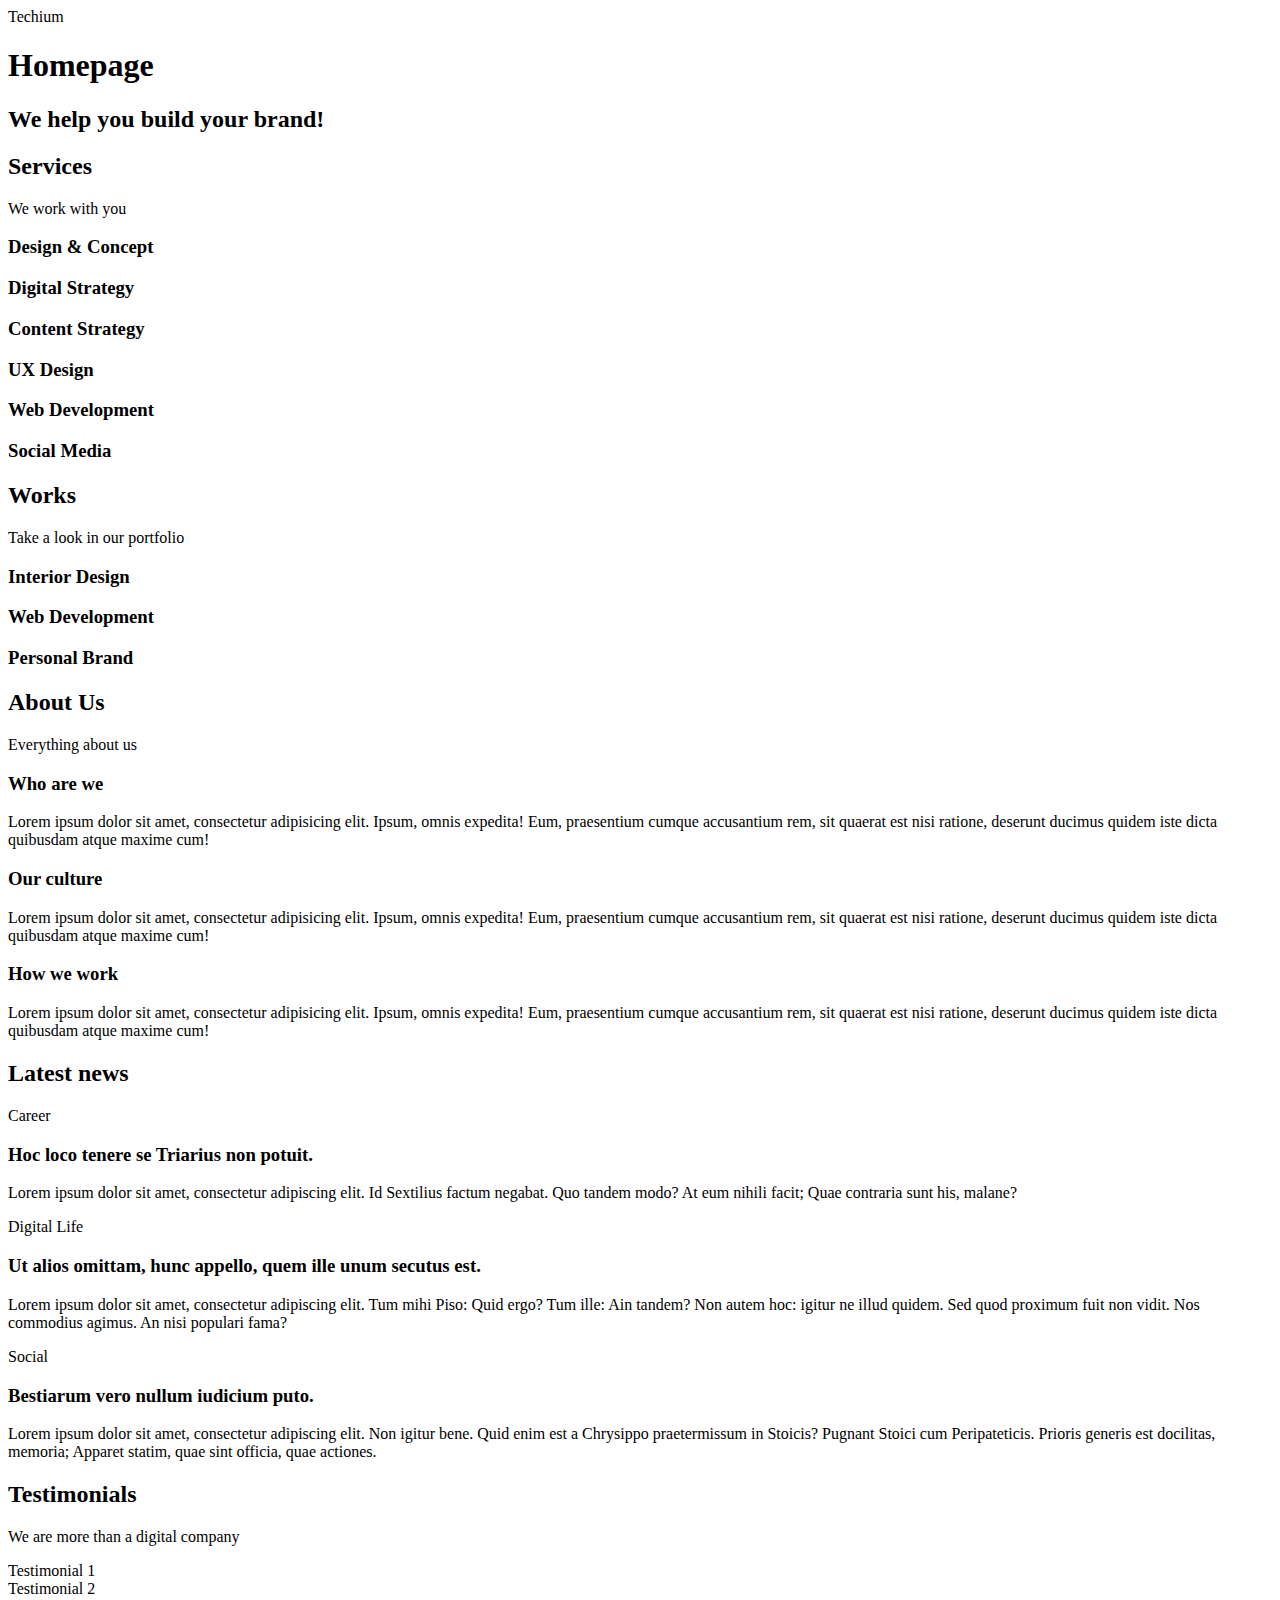
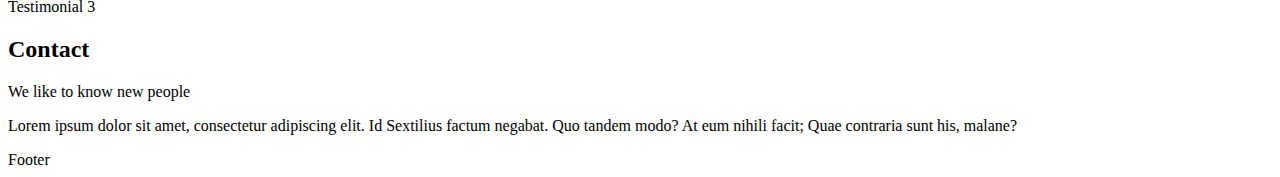
<file: html_advanced/17-index.html>
<!DOCTYPE html>
<html lang="en" dir="ltr">
    <head>
        <meta charset="utf-8">
        <meta name="viewport" content="width=device-width, initial-scale=1.0, viewport-fit=cover">
        <title>Homepage - Techium</title>
        <meta name="description" content="Techium is a digital agency">
        <link rel="icon" type="image/x-icon" href="./favicon.ico">
        <link rel="icon" type="image/png" href="./favicon.png">
    </head>
    <body>
        <!-- Header -->
        <header>
            <div>
                <span>Techium</span>
                <nav></nav>
            </div>
        </header>
        <!-- Main -->
        <main>
            <h1>Homepage</h1>
            <!-- Hero section -->
            <section>
                <div>
                    <h2>We help you build your brand!</h2>
                </div>
            </section>
            <!-- Services section -->
            <section>
                <div>
                    <header>
                        <h2>Services</h2>
                        <p>We work with you</p>
                    </header>
                    <div>
                        <h3>Design & Concept</h3>
                        <h3>Digital Strategy</h3>
                        <h3>Content Strategy</h3>
                        <h3>UX Design</h3>
                        <h3>Web Development</h3>
                        <h3>Social Media</h3>
                    </div>
                </div>
            </section>
            <!-- Works section -->
            <section>
                <div>
                    <header>
                        <h2>Works</h2>
                        <p>Take a look in our portfolio</p>
                    </header>
                    <div>
                        <article><h3>Interior Design</h3></article>
                        <article><h3>Web Development</h3></article>
                        <article><h3>Personal Brand</h3></article>
                    </div>
                </div>
            </section>
            <!-- About Us section -->
            <section>
                <div>
                    <header>
                        <h2>About Us</h2>
                        <p>Everything about us</p>
                    </header>
                    <div>
                        <h3>Who are we</h3>
                        <p>Lorem ipsum dolor sit amet, consectetur adipisicing elit. Ipsum, omnis expedita! Eum, praesentium cumque accusantium rem, sit quaerat est nisi ratione, deserunt ducimus quidem iste dicta quibusdam atque maxime cum!</p>
                        <h3>Our culture</h3>
                        <p>Lorem ipsum dolor sit amet, consectetur adipisicing elit. Ipsum, omnis expedita! Eum, praesentium cumque accusantium rem, sit quaerat est nisi ratione, deserunt ducimus quidem iste dicta quibusdam atque maxime cum!</p>
                        <h3>How we work</h3>
                        <p>Lorem ipsum dolor sit amet, consectetur adipisicing elit. Ipsum, omnis expedita! Eum, praesentium cumque accusantium rem, sit quaerat est nisi ratione, deserunt ducimus quidem iste dicta quibusdam atque maxime cum!</p>
                    </div>
                </div>
            </section>
            <!-- Latest news section -->
            <section>
                <div>
                    <header>
                        <h2>Latest news</h2>
                    </header>
                    <div>
                        <article>
                            <p>Career</p>
                            <h3>Hoc loco tenere se Triarius non potuit.</h3>
                            <p>Lorem ipsum dolor sit amet, consectetur adipiscing elit. Id Sextilius factum negabat. Quo tandem modo? At eum nihili facit; Quae contraria sunt his, malane?</p>
                        </article>
                        <article>
                            <p>Digital Life</p>
                            <h3>Ut alios omittam, hunc appello, quem ille unum secutus est.</h3>
                            <p>Lorem ipsum dolor sit amet, consectetur adipiscing elit. Tum mihi Piso: Quid ergo? Tum ille: Ain tandem? Non autem hoc: igitur ne illud quidem. Sed quod proximum fuit non vidit. Nos commodius agimus. An nisi populari fama?</p>
                        </article>
                        <article>
                            <p>Social</p>
                            <h3>Bestiarum vero nullum iudicium puto.</h3>
                            <p>Lorem ipsum dolor sit amet, consectetur adipiscing elit. Non igitur bene. Quid enim est a Chrysippo praetermissum in Stoicis? Pugnant Stoici cum Peripateticis. Prioris generis est docilitas, memoria; Apparet statim, quae sint officia, quae actiones.</p>
                        </article>
                    </div>
                </div>
            </section>
            <!-- Testimonials section -->
            <section>
                <div>
                    <header>
                        <h2>Testimonials</h2>
                        <p>We are more than a digital company</p>
                    </header>
                    <div>
                        <article>Testimonial 1</article>
                        <article>Testimonial 2</article>
                        <article>Testimonial 3</article>
                    </div>
                </div>
            </section>
            <!-- Contact section -->
            <section>
                <div>
                    <header>
                        <h2>Contact</h2>
                        <p>We like to know new people</p>
                    </header>
                    <div>
                        <p>Lorem ipsum dolor sit amet, consectetur adipiscing elit. Id Sextilius factum negabat. Quo tandem modo? At eum nihili facit; Quae contraria sunt his, malane?</p>
                    </div>
                </div>
            </section>
        </main>
        <!-- Footer -->
        <footer>
            <div>Footer</div>
        </footer>
    </body>
</html>
</file>
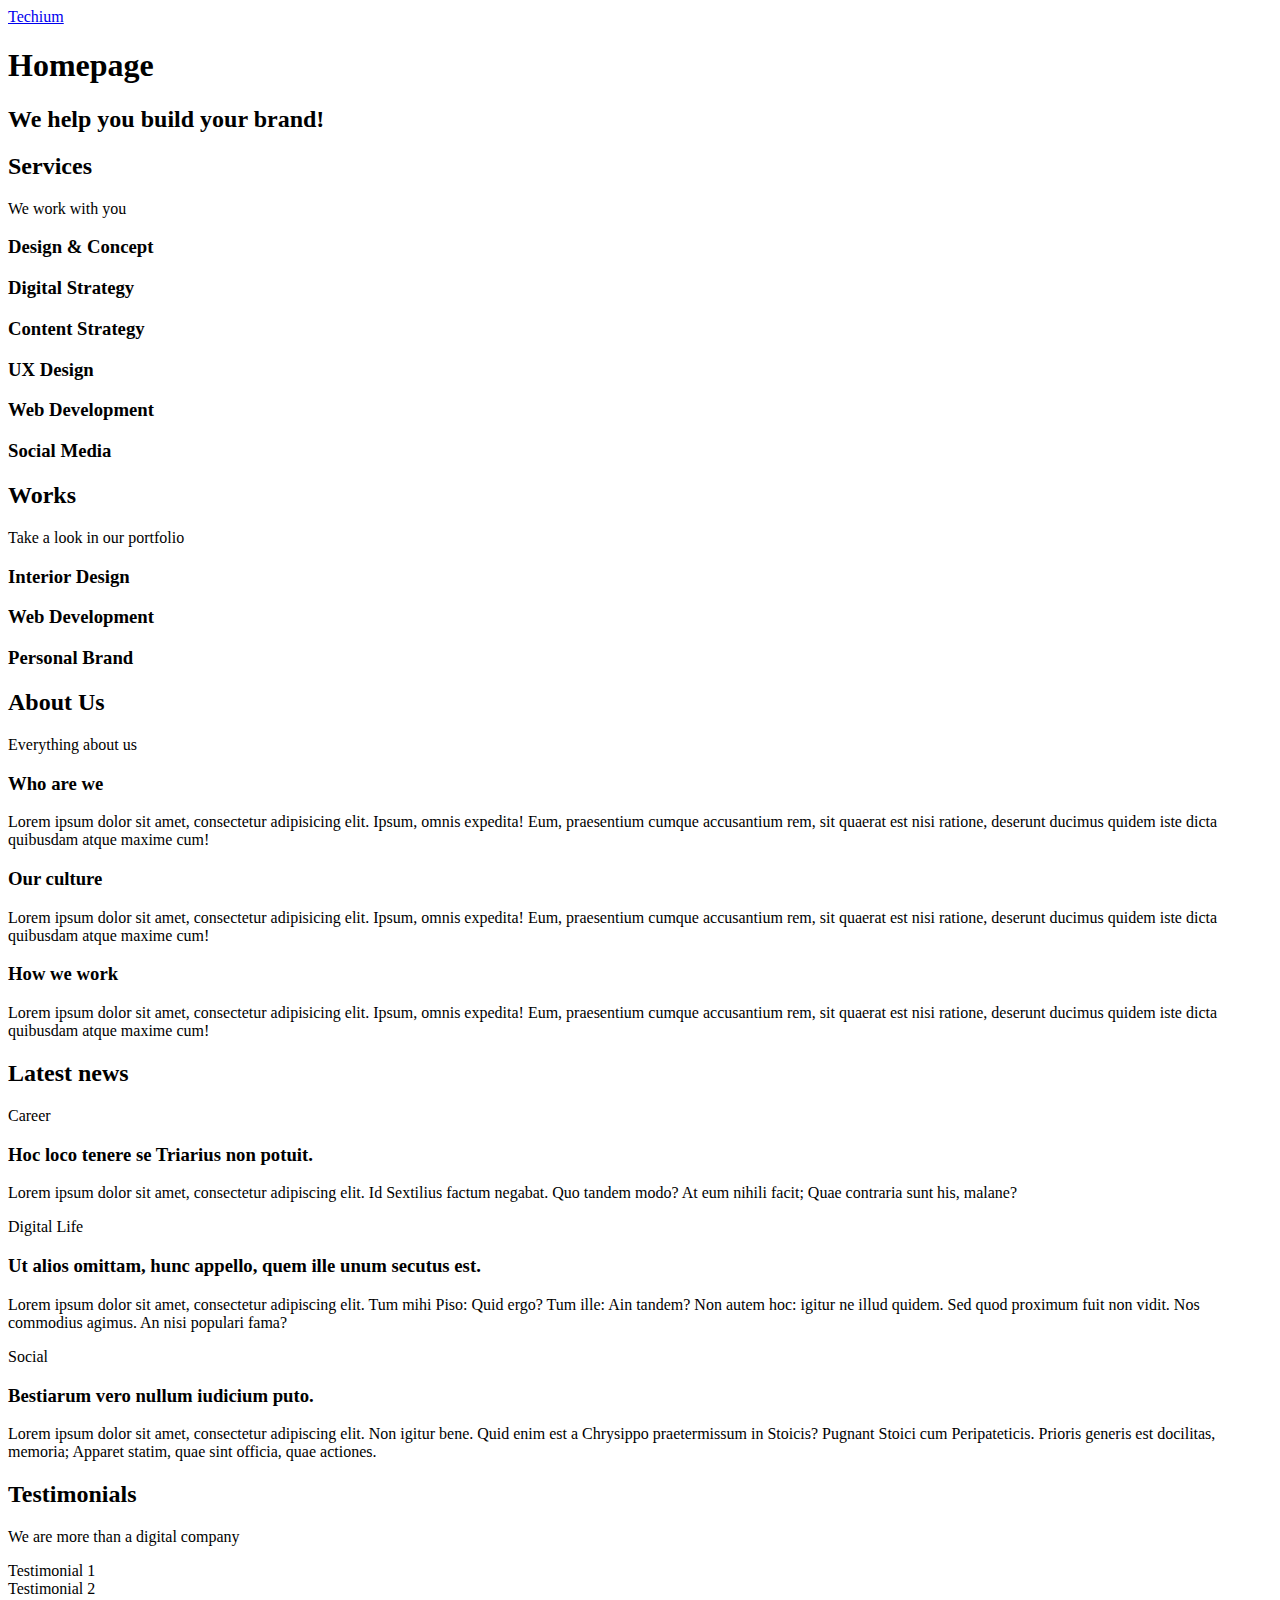
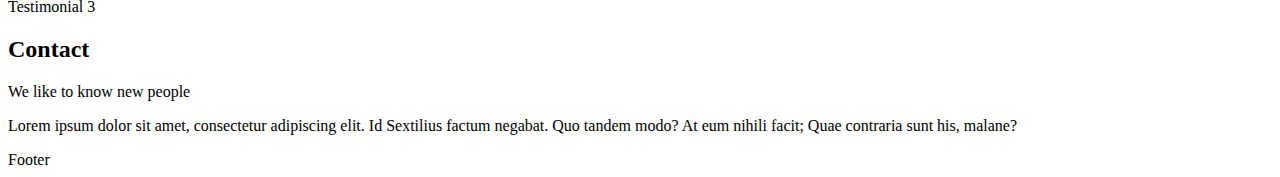
<file: html_advanced/18-index.html>
<!DOCTYPE html>
<html lang="en" dir="ltr">
    <head>
        <meta charset="utf-8">
        <meta name="viewport" content="width=device-width, initial-scale=1.0, viewport-fit=cover">
        <title>Homepage - Techium</title>
        <meta name="description" content="Techium is a digital agency">
        <link rel="icon" type="image/x-icon" href="./favicon.ico">
        <link rel="icon" type="image/png" href="./favicon.png">
    </head>
    <body>
        <!-- Header -->
        <header>
            <div>
                <div>
                    <a href="/"><span>Techium</span></a>
                </div>
                <nav></nav>
            </div>
        </header>
        <!-- Main -->
        <main>
            <h1>Homepage</h1>
            <!-- Hero section -->
            <section>
                <div>
                    <h2>We help you build your brand!</h2>
                </div>
            </section>
            <!-- Services section -->
            <section>
                <div>
                    <header>
                        <h2>Services</h2>
                        <p>We work with you</p>
                    </header>
                    <div>
                        <h3>Design & Concept</h3>
                        <h3>Digital Strategy</h3>
                        <h3>Content Strategy</h3>
                        <h3>UX Design</h3>
                        <h3>Web Development</h3>
                        <h3>Social Media</h3>
                    </div>
                </div>
            </section>
            <!-- Works section -->
            <section>
                <div>
                    <header>
                        <h2>Works</h2>
                        <p>Take a look in our portfolio</p>
                    </header>
                    <div>
                        <article><h3>Interior Design</h3></article>
                        <article><h3>Web Development</h3></article>
                        <article><h3>Personal Brand</h3></article>
                    </div>
                </div>
            </section>
            <!-- About Us section -->
            <section>
                <div>
                    <header>
                        <h2>About Us</h2>
                        <p>Everything about us</p>
                    </header>
                    <div>
                        <h3>Who are we</h3>
                        <p>Lorem ipsum dolor sit amet, consectetur adipisicing elit. Ipsum, omnis expedita! Eum, praesentium cumque accusantium rem, sit quaerat est nisi ratione, deserunt ducimus quidem iste dicta quibusdam atque maxime cum!</p>
                        <h3>Our culture</h3>
                        <p>Lorem ipsum dolor sit amet, consectetur adipisicing elit. Ipsum, omnis expedita! Eum, praesentium cumque accusantium rem, sit quaerat est nisi ratione, deserunt ducimus quidem iste dicta quibusdam atque maxime cum!</p>
                        <h3>How we work</h3>
                        <p>Lorem ipsum dolor sit amet, consectetur adipisicing elit. Ipsum, omnis expedita! Eum, praesentium cumque accusantium rem, sit quaerat est nisi ratione, deserunt ducimus quidem iste dicta quibusdam atque maxime cum!</p>
                    </div>
                </div>
            </section>
            <!-- Latest news section -->
            <section>
                <div>
                    <header>
                        <h2>Latest news</h2>
                    </header>
                    <div>
                        <article>
                            <p>Career</p>
                            <h3>Hoc loco tenere se Triarius non potuit.</h3>
                            <p>Lorem ipsum dolor sit amet, consectetur adipiscing elit. Id Sextilius factum negabat. Quo tandem modo? At eum nihili facit; Quae contraria sunt his, malane?</p>
                        </article>
                        <article>
                            <p>Digital Life</p>
                            <h3>Ut alios omittam, hunc appello, quem ille unum secutus est.</h3>
                            <p>Lorem ipsum dolor sit amet, consectetur adipiscing elit. Tum mihi Piso: Quid ergo? Tum ille: Ain tandem? Non autem hoc: igitur ne illud quidem. Sed quod proximum fuit non vidit. Nos commodius agimus. An nisi populari fama?</p>
                        </article>
                        <article>
                            <p>Social</p>
                            <h3>Bestiarum vero nullum iudicium puto.</h3>
                            <p>Lorem ipsum dolor sit amet, consectetur adipiscing elit. Non igitur bene. Quid enim est a Chrysippo praetermissum in Stoicis? Pugnant Stoici cum Peripateticis. Prioris generis est docilitas, memoria; Apparet statim, quae sint officia, quae actiones.</p>
                        </article>
                    </div>
                </div>
            </section>
            <!-- Testimonials section -->
            <section>
                <div>
                    <header>
                        <h2>Testimonials</h2>
                        <p>We are more than a digital company</p>
                    </header>
                    <div>
                        <article>Testimonial 1</article>
                        <article>Testimonial 2</article>
                        <article>Testimonial 3</article>
                    </div>
                </div>
            </section>
            <!-- Contact section -->
            <section>
                <div>
                    <header>
                        <h2>Contact</h2>
                        <p>We like to know new people</p>
                    </header>
                    <div>
                        <p>Lorem ipsum dolor sit amet, consectetur adipiscing elit. Id Sextilius factum negabat. Quo tandem modo? At eum nihili facit; Quae contraria sunt his, malane?</p>
                    </div>
                </div>
            </section>
        </main>
        <!-- Footer -->
        <footer>
            <div>Footer</div>
        </footer>
    </body>
</html>
</file>
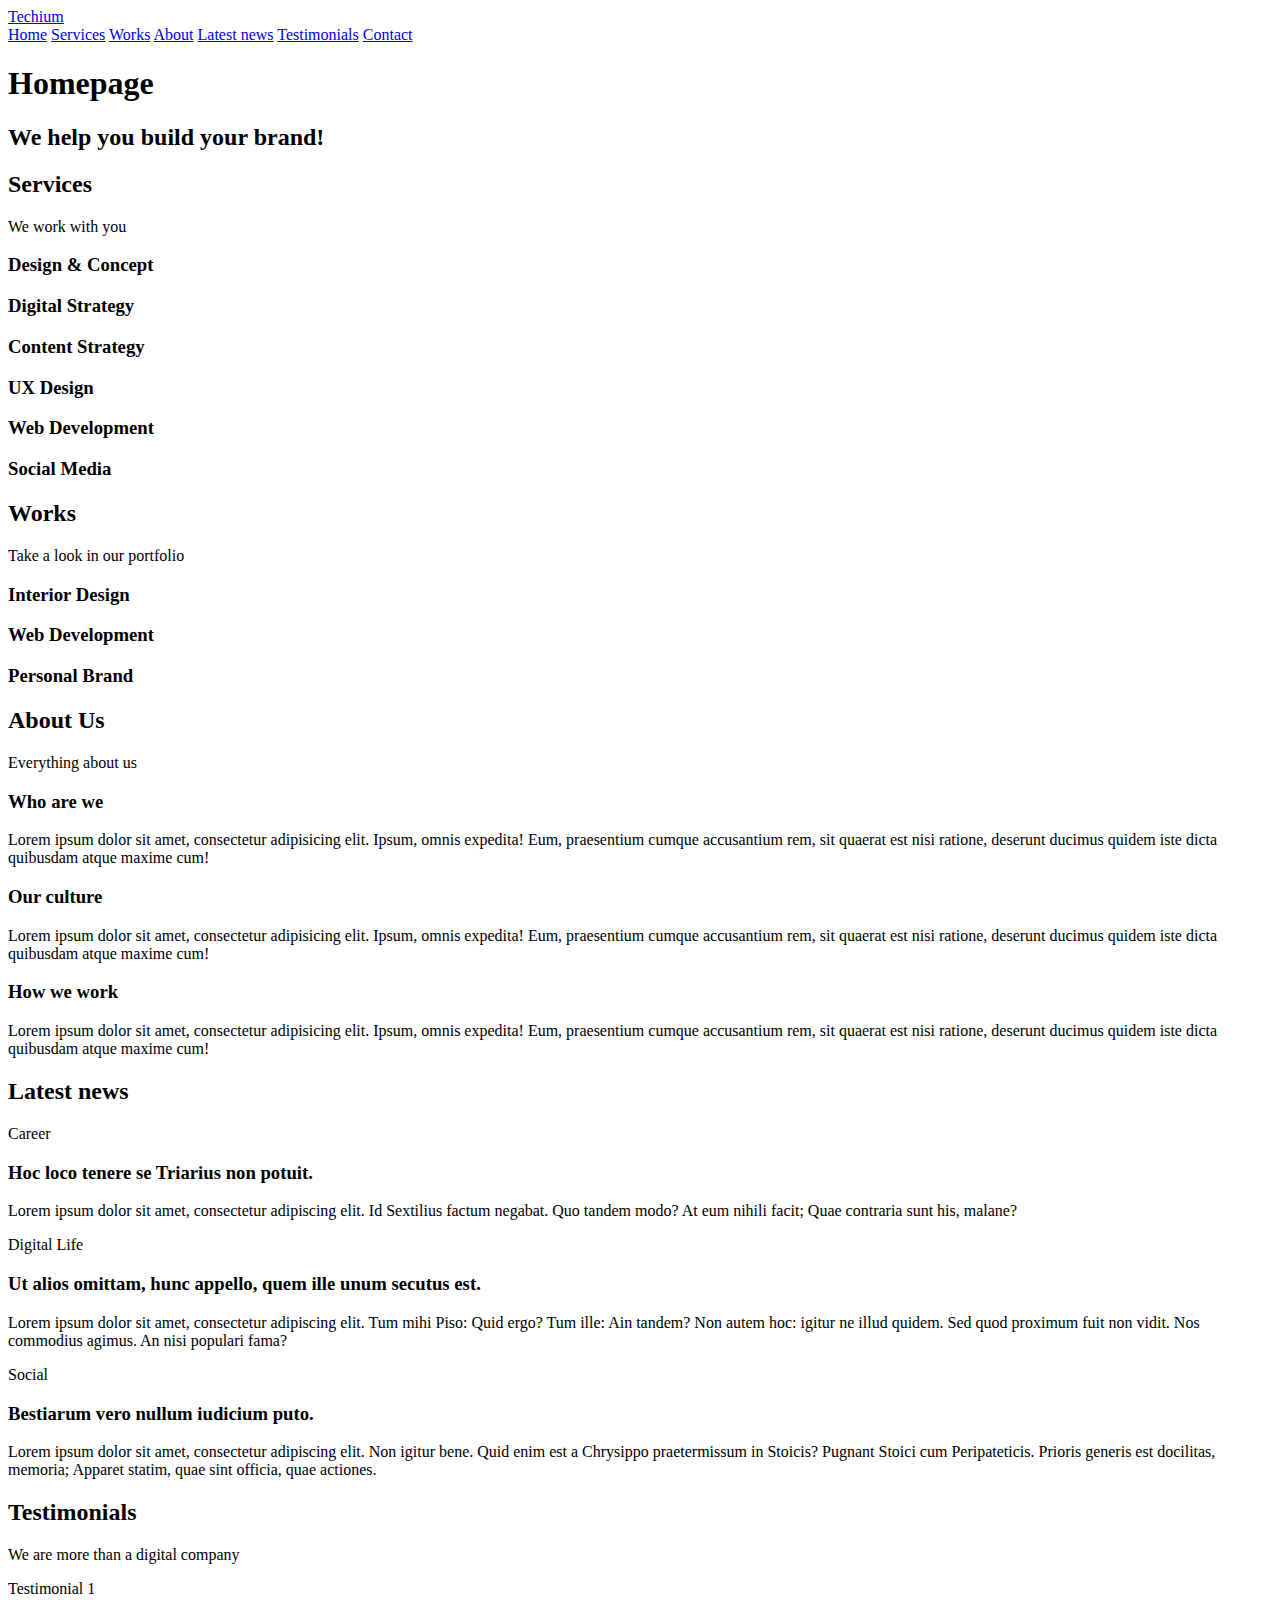
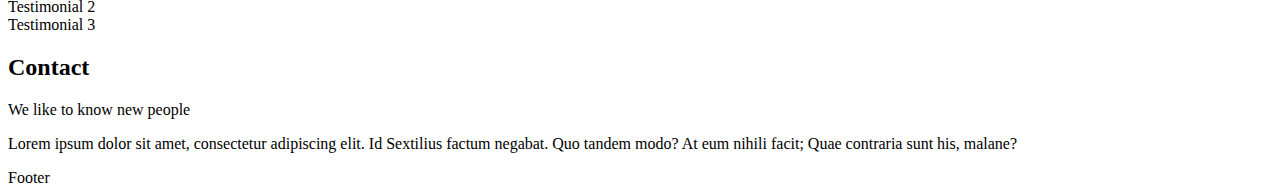
<file: html_advanced/20-index.html>
<!DOCTYPE html>
<html lang="en" dir="ltr">
    <head>
        <meta charset="utf-8">
        <meta name="viewport" content="width=device-width, initial-scale=1.0, viewport-fit=cover">
        <title>Homepage - Techium</title>
        <meta name="description" content="Techium is a digital agency">
        <link rel="icon" type="image/x-icon" href="./favicon.ico">
        <link rel="icon" type="image/png" href="./favicon.png">
    </head>
    <body>
        <!-- Header -->
        <header>
            <div>
                <div>
                    <a href="/"><span>Techium</span></a>
                </div>
                <nav>
                    <a href="/">Home</a>
                    <a href="#services">Services</a>
                    <a href="#works">Works</a>
                    <a href="#about">About</a>
                    <a href="#latest_news">Latest news</a>
                    <a href="#testimonials">Testimonials</a>
                    <a href="#contact">Contact</a>
                </nav>
            </div>
        </header>
        <!-- Main -->
        <main>
            <h1>Homepage</h1>
            <!-- Hero section -->
            <section>
                <div>
                    <h2>We help you build your brand!</h2>
                </div>
            </section>
            <!-- Services section -->
            <section>
                <div>
                    <header>
                        <h2>Services</h2>
                        <p>We work with you</p>
                    </header>
                    <div>
                        <h3>Design & Concept</h3>
                        <h3>Digital Strategy</h3>
                        <h3>Content Strategy</h3>
                        <h3>UX Design</h3>
                        <h3>Web Development</h3>
                        <h3>Social Media</h3>
                    </div>
                </div>
            </section>
            <!-- Works section -->
            <section>
                <div>
                    <header>
                        <h2>Works</h2>
                        <p>Take a look in our portfolio</p>
                    </header>
                    <div>
                        <article><h3>Interior Design</h3></article>
                        <article><h3>Web Development</h3></article>
                        <article><h3>Personal Brand</h3></article>
                    </div>
                </div>
            </section>
            <!-- About Us section -->
            <section>
                <div>
                    <header>
                        <h2>About Us</h2>
                        <p>Everything about us</p>
                    </header>
                    <div>
                        <h3>Who are we</h3>
                        <p>Lorem ipsum dolor sit amet, consectetur adipisicing elit. Ipsum, omnis expedita! Eum, praesentium cumque accusantium rem, sit quaerat est nisi ratione, deserunt ducimus quidem iste dicta quibusdam atque maxime cum!</p>
                        <h3>Our culture</h3>
                        <p>Lorem ipsum dolor sit amet, consectetur adipisicing elit. Ipsum, omnis expedita! Eum, praesentium cumque accusantium rem, sit quaerat est nisi ratione, deserunt ducimus quidem iste dicta quibusdam atque maxime cum!</p>
                        <h3>How we work</h3>
                        <p>Lorem ipsum dolor sit amet, consectetur adipisicing elit. Ipsum, omnis expedita! Eum, praesentium cumque accusantium rem, sit quaerat est nisi ratione, deserunt ducimus quidem iste dicta quibusdam atque maxime cum!</p>
                    </div>
                </div>
            </section>
            <!-- Latest news section -->
            <section>
                <div>
                    <header>
                        <h2>Latest news</h2>
                    </header>
                    <div>
                        <article>
                            <p>Career</p>
                            <h3>Hoc loco tenere se Triarius non potuit.</h3>
                            <p>Lorem ipsum dolor sit amet, consectetur adipiscing elit. Id Sextilius factum negabat. Quo tandem modo? At eum nihili facit; Quae contraria sunt his, malane?</p>
                        </article>
                        <article>
                            <p>Digital Life</p>
                            <h3>Ut alios omittam, hunc appello, quem ille unum secutus est.</h3>
                            <p>Lorem ipsum dolor sit amet, consectetur adipiscing elit. Tum mihi Piso: Quid ergo? Tum ille: Ain tandem? Non autem hoc: igitur ne illud quidem. Sed quod proximum fuit non vidit. Nos commodius agimus. An nisi populari fama?</p>
                        </article>
                        <article>
                            <p>Social</p>
                            <h3>Bestiarum vero nullum iudicium puto.</h3>
                            <p>Lorem ipsum dolor sit amet, consectetur adipiscing elit. Non igitur bene. Quid enim est a Chrysippo praetermissum in Stoicis? Pugnant Stoici cum Peripateticis. Prioris generis est docilitas, memoria; Apparet statim, quae sint officia, quae actiones.</p>
                        </article>
                    </div>
                </div>
            </section>
            <!-- Testimonials section -->
            <section>
                <div>
                    <header>
                        <h2>Testimonials</h2>
                        <p>We are more than a digital company</p>
                    </header>
                    <div>
                        <article>Testimonial 1</article>
                        <article>Testimonial 2</article>
                        <article>Testimonial 3</article>
                    </div>
                </div>
            </section>
            <!-- Contact section -->
            <section>
                <div>
                    <header>
                        <h2>Contact</h2>
                        <p>We like to know new people</p>
                    </header>
                    <div>
                        <p>Lorem ipsum dolor sit amet, consectetur adipiscing elit. Id Sextilius factum negabat. Quo tandem modo? At eum nihili facit; Quae contraria sunt his, malane?</p>
                    </div>
                </div>
            </section>
        </main>
        <!-- Footer -->
        <footer>
            <div>Footer</div>
        </footer>
    </body>
</html>
</file>
